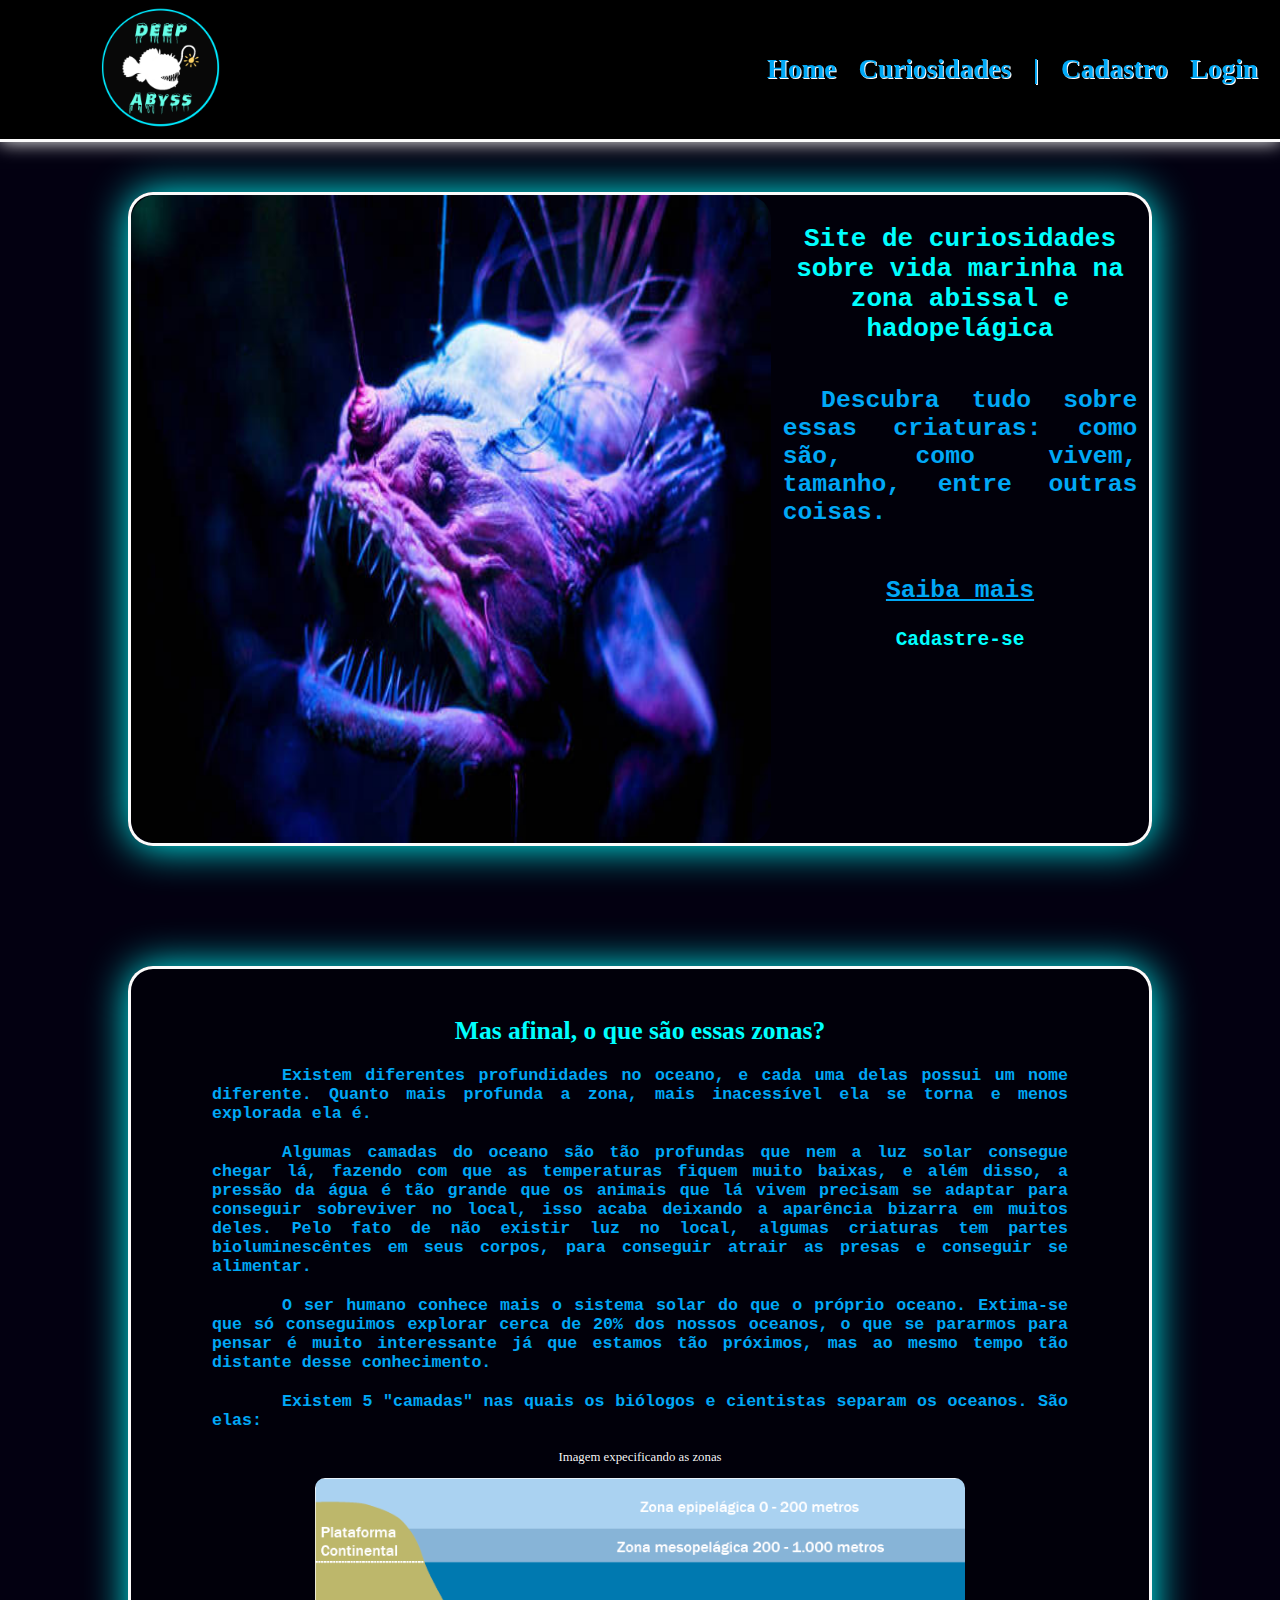
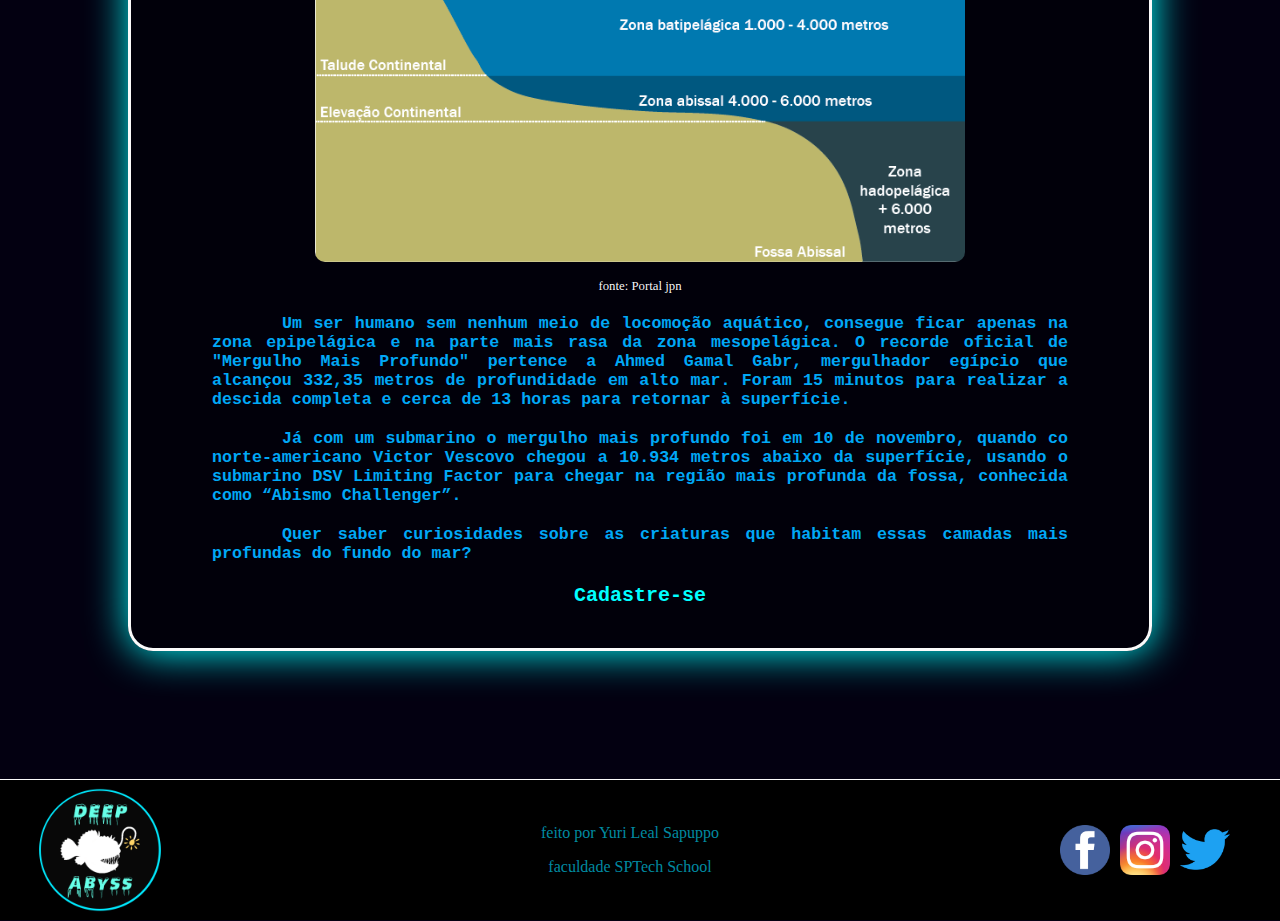
<file: public/index.html>
<!DOCTYPE html>
<html lang="pt">
<head>
    <meta charset="UTF-8">
    <meta http-equiv="X-UA-Compatible" content="IE=edge">
    <meta name="viewport" content="width=device-width, initial-scale=1.0">
    <link rel="icon" href="../css/img/logo2.png">
    <link rel="stylesheet" href="../css/body.css">
    <link rel="stylesheet" href="../css/index.css">
    <link rel="stylesheet" href="../css/cabecalho.css">
    <link rel="stylesheet" href="../css/rodape.css">
    <link rel="stylesheet" href="../css/root.css">
    <title>Deep Abyss</title>
</head>
<body>

<!-- Início cabeçalho -->

    <div class="cabecalho">
        <div class="container_cabecalho">
            <a href="index.html"><img src="../css/img/logo.png" alt="Logo do Site" class="logo_cabecalho"></a>
                <ul class="itens_cabecalho">
                    <li> <a href="index.html">Home</a></li>
                    <li> <a href="curiosidades.html">Curiosidades</a></li>
                    <li>|</li>
                    <li> <a href="cadastro.html">Cadastro</a></li>
                    <li> <a href="login.html">Login</a></li>                
                </ul>
        </div>
    </div>

<!-- Fim cabeçalho -->

<!-- --------------------------------------------------------------------------------------------------------- -->

<!-- Início Banner -->

    <div class="banner">
        <div class="container_banner">
            <img src="../css/img/imgBanner.jpeg" alt="" class="img_banner">
                <div class="caixa_texto_banner">
                    <h1 class="titulo_banner">
                        Site de curiosidades sobre vida marinha na zona abissal e hadopelágica
                    </h1>
                    <p class="texto_banner">
                        Descubra tudo sobre essas criaturas: como são, como vivem, tamanho, entre outras coisas.
                    </p>
                    <p class="texto_banner" id="saiba_mais">
                        <a href="#explicacao">Saiba mais</a>
                    </p>

                    <button class="btn_banner"><a href="cadastro.html">Cadastre-se</a></button>
                </div>
        </div>
    </div>

<!-- Fim Banner -->

<!-- --------------------------------------------------------------------------------------------------------- -->

<!-- Início Explicação -->
    
    <div style="background: transparent; height: 120px;"id="explicacao"></div>

        <div class="explicacao_zonaAbissal"> 

            <div class="corpo_explicacao">
                
                <h1 id="titulo_explicacao">Mas afinal, o que são essas zonas?</h1>

                <p class="texto_banner_explicacao">
                    Existem diferentes profundidades no oceano, e cada uma delas possui um nome diferente. Quanto mais profunda a zona, mais inacessível ela se torna e menos explorada ela é.
                </p>

                <p class="texto_banner_explicacao">
                    Algumas camadas do oceano são tão profundas que nem a luz solar consegue chegar lá, fazendo com que as temperaturas fiquem muito baixas, e além disso, a pressão da água é tão grande que os animais que lá vivem precisam se adaptar para conseguir sobreviver no local, isso acaba deixando a aparência bizarra em muitos deles. Pelo fato de não existir luz no local, algumas criaturas tem partes bioluminescêntes em seus corpos, para conseguir atrair as presas e conseguir se alimentar.
                </p>

                <p class="texto_banner_explicacao">
                    O ser humano conhece mais o sistema solar do que o próprio oceano. Extima-se que só conseguimos explorar cerca de 20% dos nossos oceanos, o que se pararmos para pensar é muito interessante já que estamos tão próximos, mas ao mesmo tempo tão distante desse conhecimento.
                </p>

                <p class="texto_banner_explicacao">
                    Existem 5 "camadas" nas quais os biólogos e cientistas separam os oceanos. São elas: 
                </p>

                <p>Imagem expecificando as zonas</p>
                <img src="../css/img/img_explicacaoAbissal.jpg" alt="" class="imagem_explicacao">
                <p>fonte: Portal jpn</p>

                <p class="texto_banner_explicacao">
                    Um ser humano sem nenhum meio de locomoção aquático, consegue ficar apenas na zona epipelágica e na parte mais rasa da zona mesopelágica. O recorde oficial de "Mergulho Mais Profundo" pertence a Ahmed Gamal Gabr, mergulhador egípcio que alcançou 332,35 metros de profundidade em alto mar. Foram 15 minutos para realizar a descida completa e cerca de 13 horas para retornar à superfície.
                </p>

                <p class="texto_banner_explicacao">
                    Já com um submarino o mergulho mais profundo foi em 10 de novembro, quando co norte-americano Victor Vescovo chegou a 10.934 metros abaixo da superfície, usando o submarino DSV Limiting Factor para chegar na região mais profunda da fossa, conhecida como “Abismo Challenger”.
                </p>

                <p class="texto_banner_explicacao">
                Quer saber curiosidades sobre as criaturas que habitam essas camadas mais profundas do fundo do mar?
                </p>

                <button class="btn_cadastro_explicacao"><a href="cadastro.html">Cadastre-se</a></button>

            </div>
        </div>
    
<!-- Fim Explicação -->

<!-- --------------------------------------------------------------------------------------------------------- -->

<!--Inicio rodapé -->

        <div class="rodape">
            <img class="logo_rodape" src="../css/img/logo.png" alt="">
            <div class="texto_rodape_index">
                <p class="texto_rodape">
                    feito por Yuri Leal Sapuppo
                </p>
                <p class="texto_rodape">
                    faculdade SPTech School
                </p>
            </div>
            <img class="logo_facebook" src="../css/img/logo face.png" alt="">
            <img class="logo_insta" src="../css/img/logo inst.png" alt="">
            <img class="logo_twitter" src="../css/img/logo tt.png" alt="">
        </div>
</body>
</html>
</file>
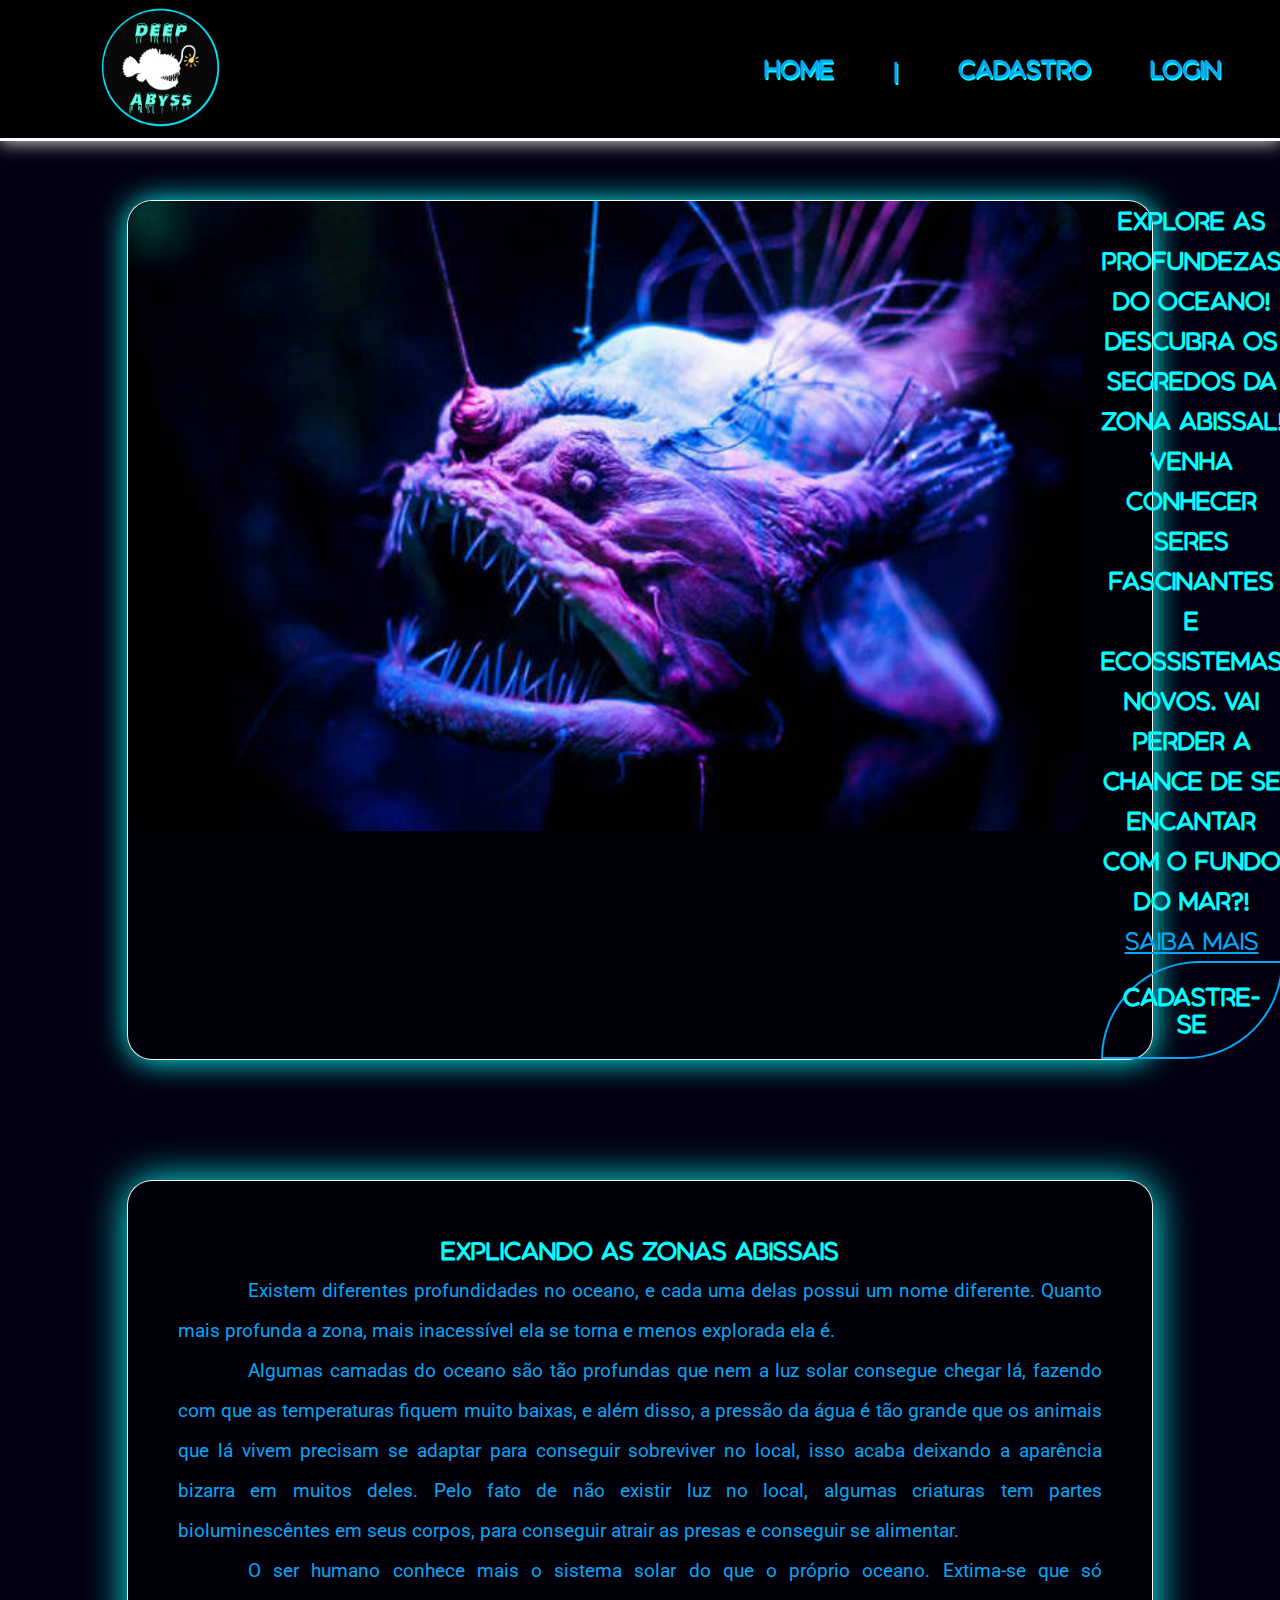
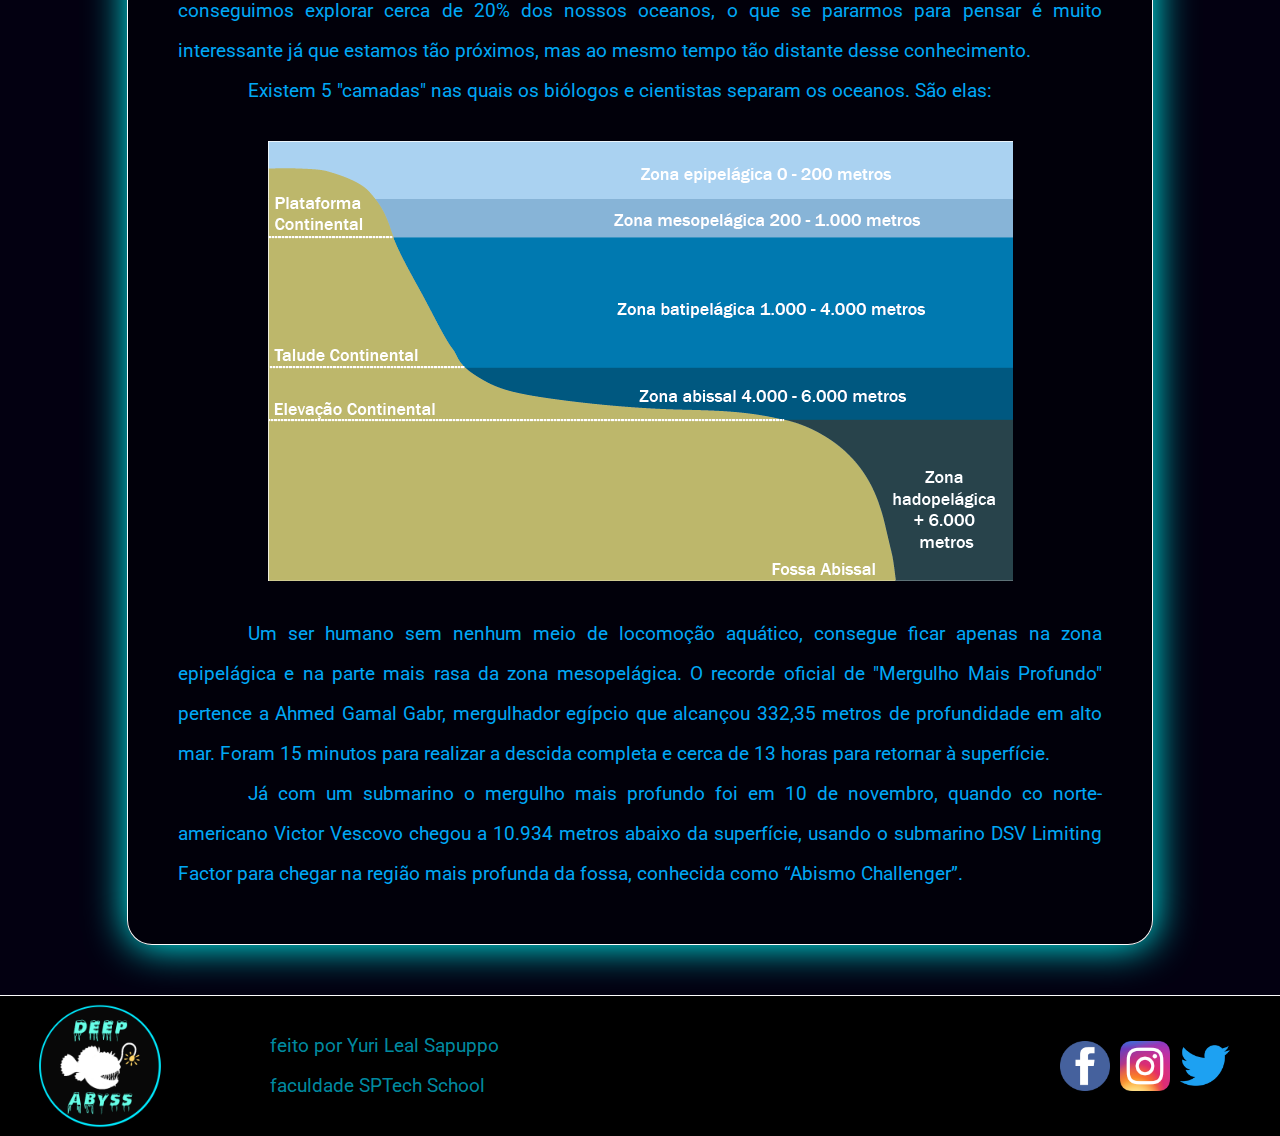
<file: site/public/index.html>
<!DOCTYPE html>
<html lang="pt">
<head>
    <meta charset="UTF-8">
    <meta http-equiv="X-UA-Compatible" content="IE=edge">
    <meta name="viewport" content="width=device-width, initial-scale=1.0">
    <link rel="icon" href="css/img/logo2.png">
    <link rel="stylesheet" href="css/body.css">
    <link rel="stylesheet" href="css/index.css">
    <link rel="stylesheet" href="css/cabecalho.css">
    <link rel="stylesheet" href="css/rodape.css">
    <link rel="stylesheet" href="css/root.css">
    <link rel="stylesheet" href="css/reset.css">
    <title>Deep Abyss</title>

    <link rel="preconnect" href="https://fonts.googleapis.com">
    <link rel="preconnect" href="https://fonts.gstatic.com" crossorigin>
    <link href="https://fonts.googleapis.com/css2?family=Roboto:ital,wght@0,100;0,300;0,400;0,500;0,700;0,900;1,100;1,300;1,400;1,500;1,700;1,900&display=swap" rel="stylesheet">

</head>
<body>

<!-- Início cabeçalho -->

    <div class="cabecalho">
        <div class="container_cabecalho">
            <a href="index.html"><img src="css/img/logo.png" alt="Logo do Site" class="logo_cabecalho"></a>
                <ul class="itens_cabecalho">
                    <li> <a href="index.html">Home</a></li>
                    <!-- <li> <a href="curiosidades.html">Curiosidades</a></li> -->
                    <li>|</li>
                    <li> <a href="cadastro.html">Cadastro</a></li>
                    <li> <a href="login.html">Login</a></li>                
                </ul>
        </div>
    </div>

<!-- Fim cabeçalho -->

<!-- --------------------------------------------------------------------------------------------------------- -->

<!-- Início Banner -->
    <div class="main">
        <div class="banner">
            <div class="container_banner">
                <img src="css/img/imgBanner.jpeg" alt="" class="img_banner">
                    <div class="caixa_texto_banner">
                        <h1 class="titulo_banner">
                            Explore as Profundezas do Oceano! Descubra os segredos da Zona Abissal! Venha conhecer seres fascinantes e ecossistemas novos. Vai perder a chance de se encantar com o fundo do mar?!
                        </h1>
                        <p class="texto_banner" id="saiba_mais"><a href="#explicacao">Saiba mais</a></p>
                        <button class="btn_banner"><a href="cadastro.html">Cadastre-se</a></button>
                    </div>
            </div>
        </div>
    </div>
<!-- Fim Banner -->

<!-- --------------------------------------------------------------------------------------------------------- -->

<!-- Início Explicação -->
    
    <div style="background: transparent; height: 120px;"id="explicacao"></div>
        <div class="explicacao"> 
            <div class="corpo_explicacao">
                <h1>Explicando as zonas abissais</h1>
                <p class="texto_banner_explicacao">Existem diferentes profundidades no oceano, e cada uma delas possui um nome diferente. Quanto mais profunda a zona, mais inacessível ela se torna e menos explorada ela é.</p>
                <p class="texto_banner_explicacao">Algumas camadas do oceano são tão profundas que nem a luz solar consegue chegar lá, fazendo com que as temperaturas fiquem muito baixas, e além disso, a pressão da água é tão grande que os animais que lá vivem precisam se adaptar para conseguir sobreviver no local, isso acaba deixando a aparência bizarra em muitos deles. Pelo fato de não existir luz no local, algumas criaturas tem partes bioluminescêntes em seus corpos, para conseguir atrair as presas e conseguir se alimentar.</p>
                <p class="texto_banner_explicacao">O ser humano conhece mais o sistema solar do que o próprio oceano. Extima-se que só conseguimos explorar cerca de 20% dos nossos oceanos, o que se pararmos para pensar é muito interessante já que estamos tão próximos, mas ao mesmo tempo tão distante desse conhecimento.</p>
                <p class="texto_banner_explicacao">Existem 5 "camadas" nas quais os biólogos e cientistas separam os oceanos. São elas: </p>
                <img src="css/img/img_explicacaoAbissal.jpg" alt="" class="imagem_explicacao">
                <p class="texto_banner_explicacao">Um ser humano sem nenhum meio de locomoção aquático, consegue ficar apenas na zona epipelágica e na parte mais rasa da zona mesopelágica. O recorde oficial de "Mergulho Mais Profundo" pertence a Ahmed Gamal Gabr, mergulhador egípcio que alcançou 332,35 metros de profundidade em alto mar. Foram 15 minutos para realizar a descida completa e cerca de 13 horas para retornar à superfície.</p>
                <p class="texto_banner_explicacao">Já com um submarino o mergulho mais profundo foi em 10 de novembro, quando co norte-americano Victor Vescovo chegou a 10.934 metros abaixo da superfície, usando o submarino DSV Limiting Factor para chegar na região mais profunda da fossa, conhecida como “Abismo Challenger”.</p>
            </div>
        </div>
    
<!-- Fim Explicação -->

<!-- --------------------------------------------------------------------------------------------------------- -->

<!--Inicio rodapé -->

        <div class="rodape">
            <img class="logo_rodape" src="css/img/logo.png" alt="">
            <div class="texto_rodape_index">
                <p class="texto_rodape">
                    feito por Yuri Leal Sapuppo
                </p>
                <p class="texto_rodape">
                    faculdade SPTech School
                </p>
            </div>
            <img class="logo_facebook" src="css/img/logo face.png" alt="">
            <img class="logo_insta" src="css/img/logo inst.png" alt="">
            <img class="logo_twitter" src="css/img/logo tt.png" alt="">
        </div>
</body>
</html>
</file>
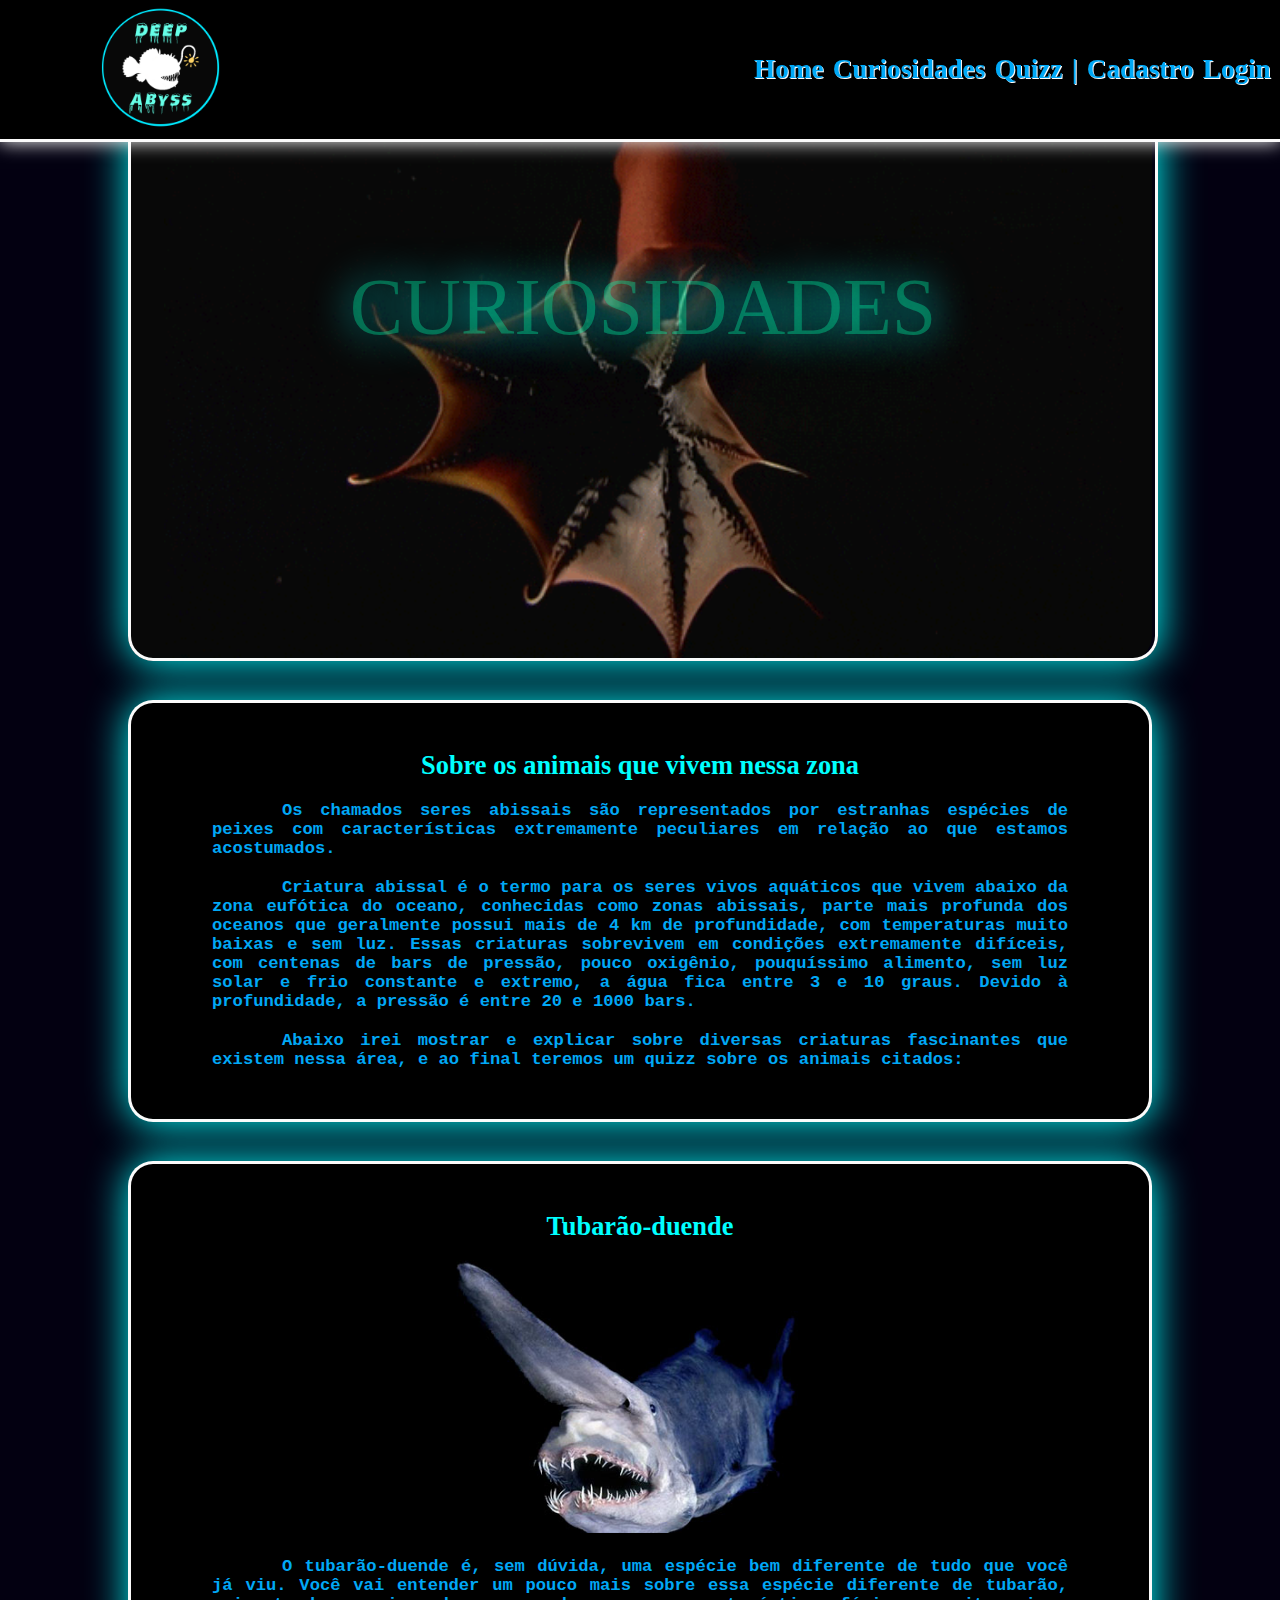
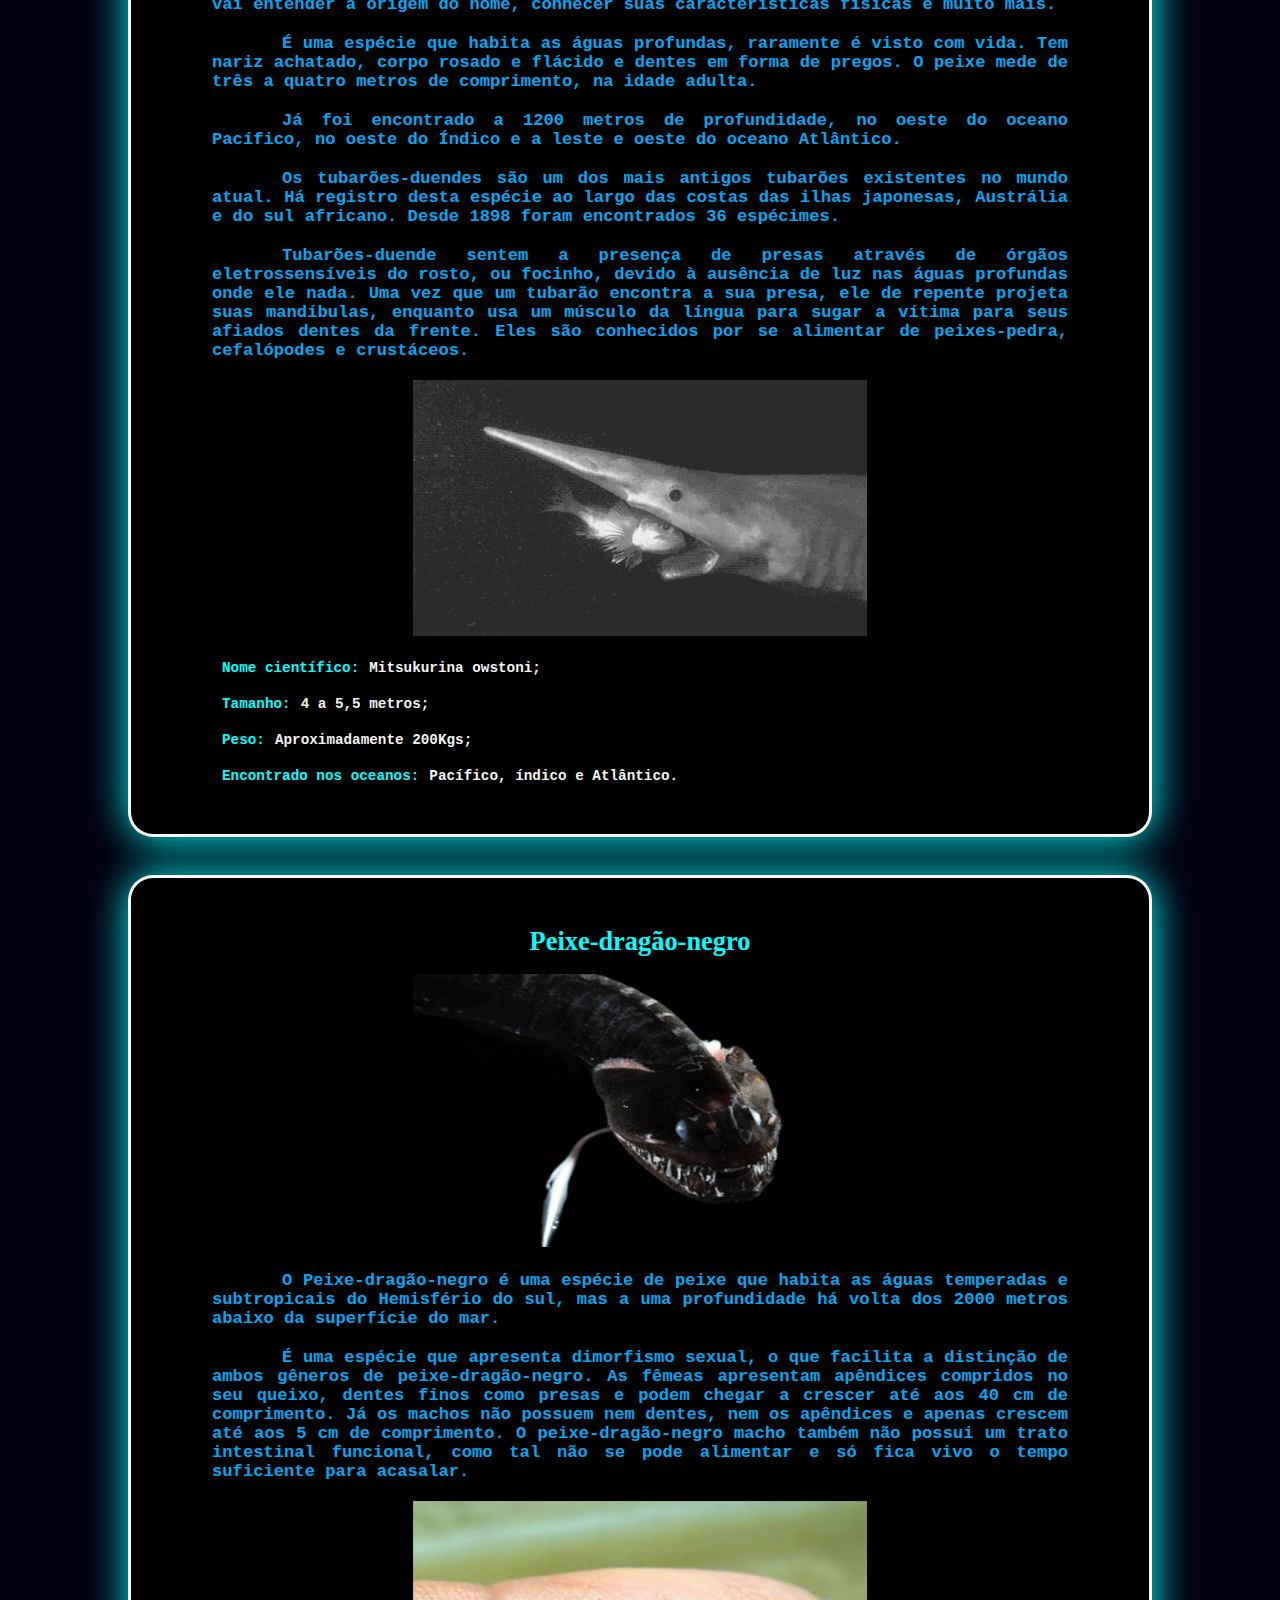
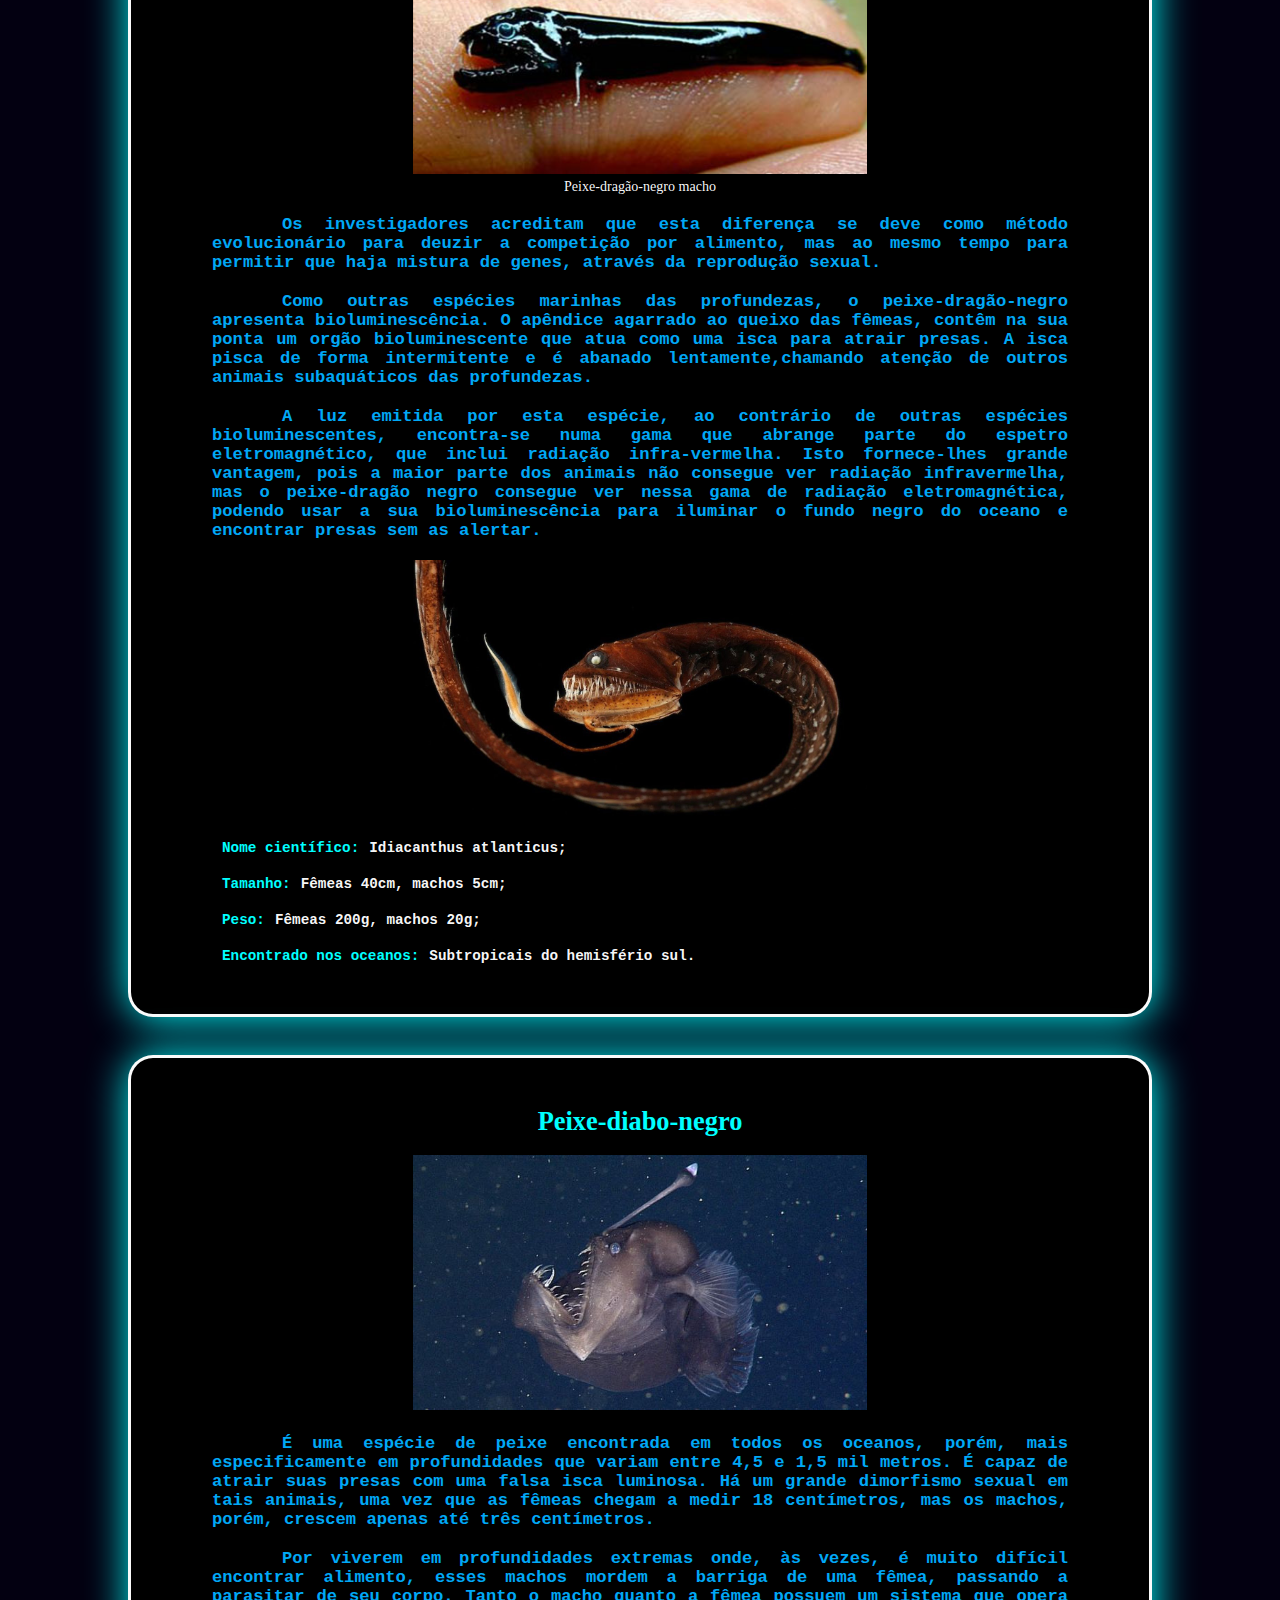
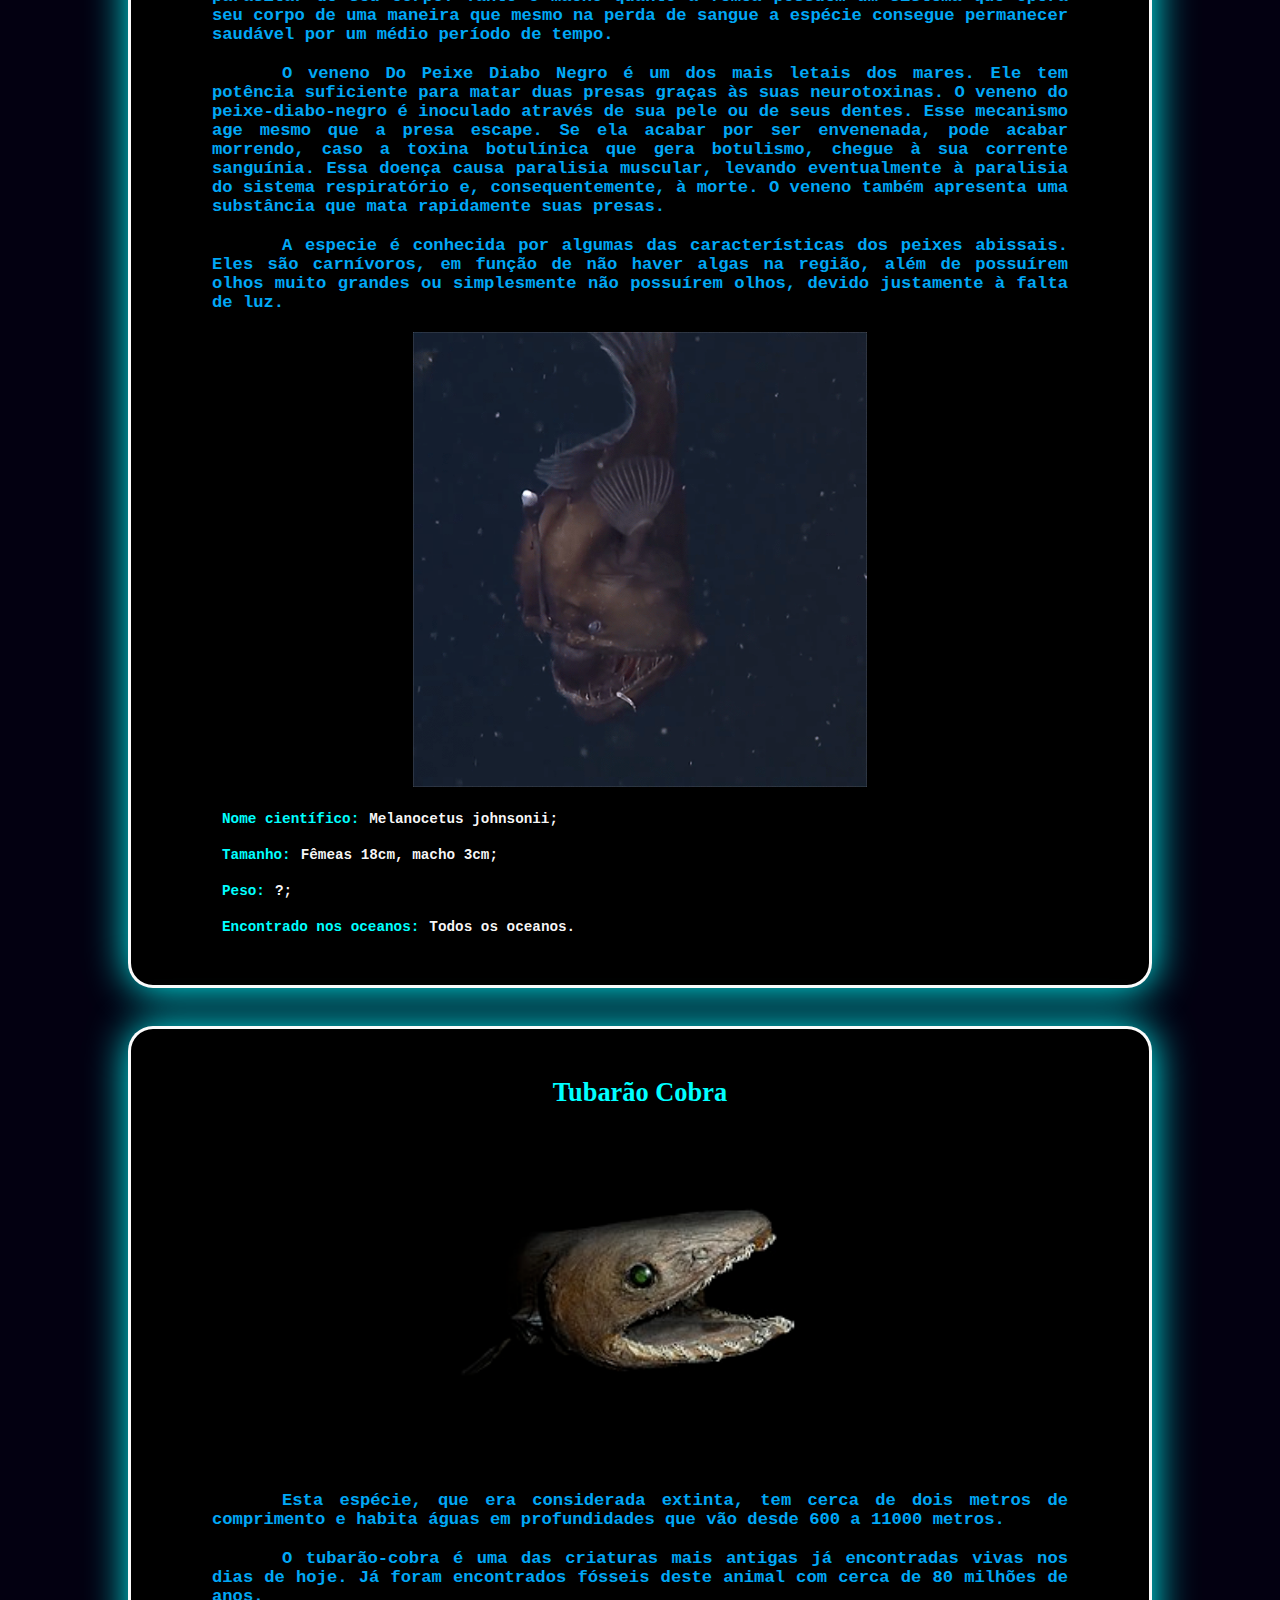
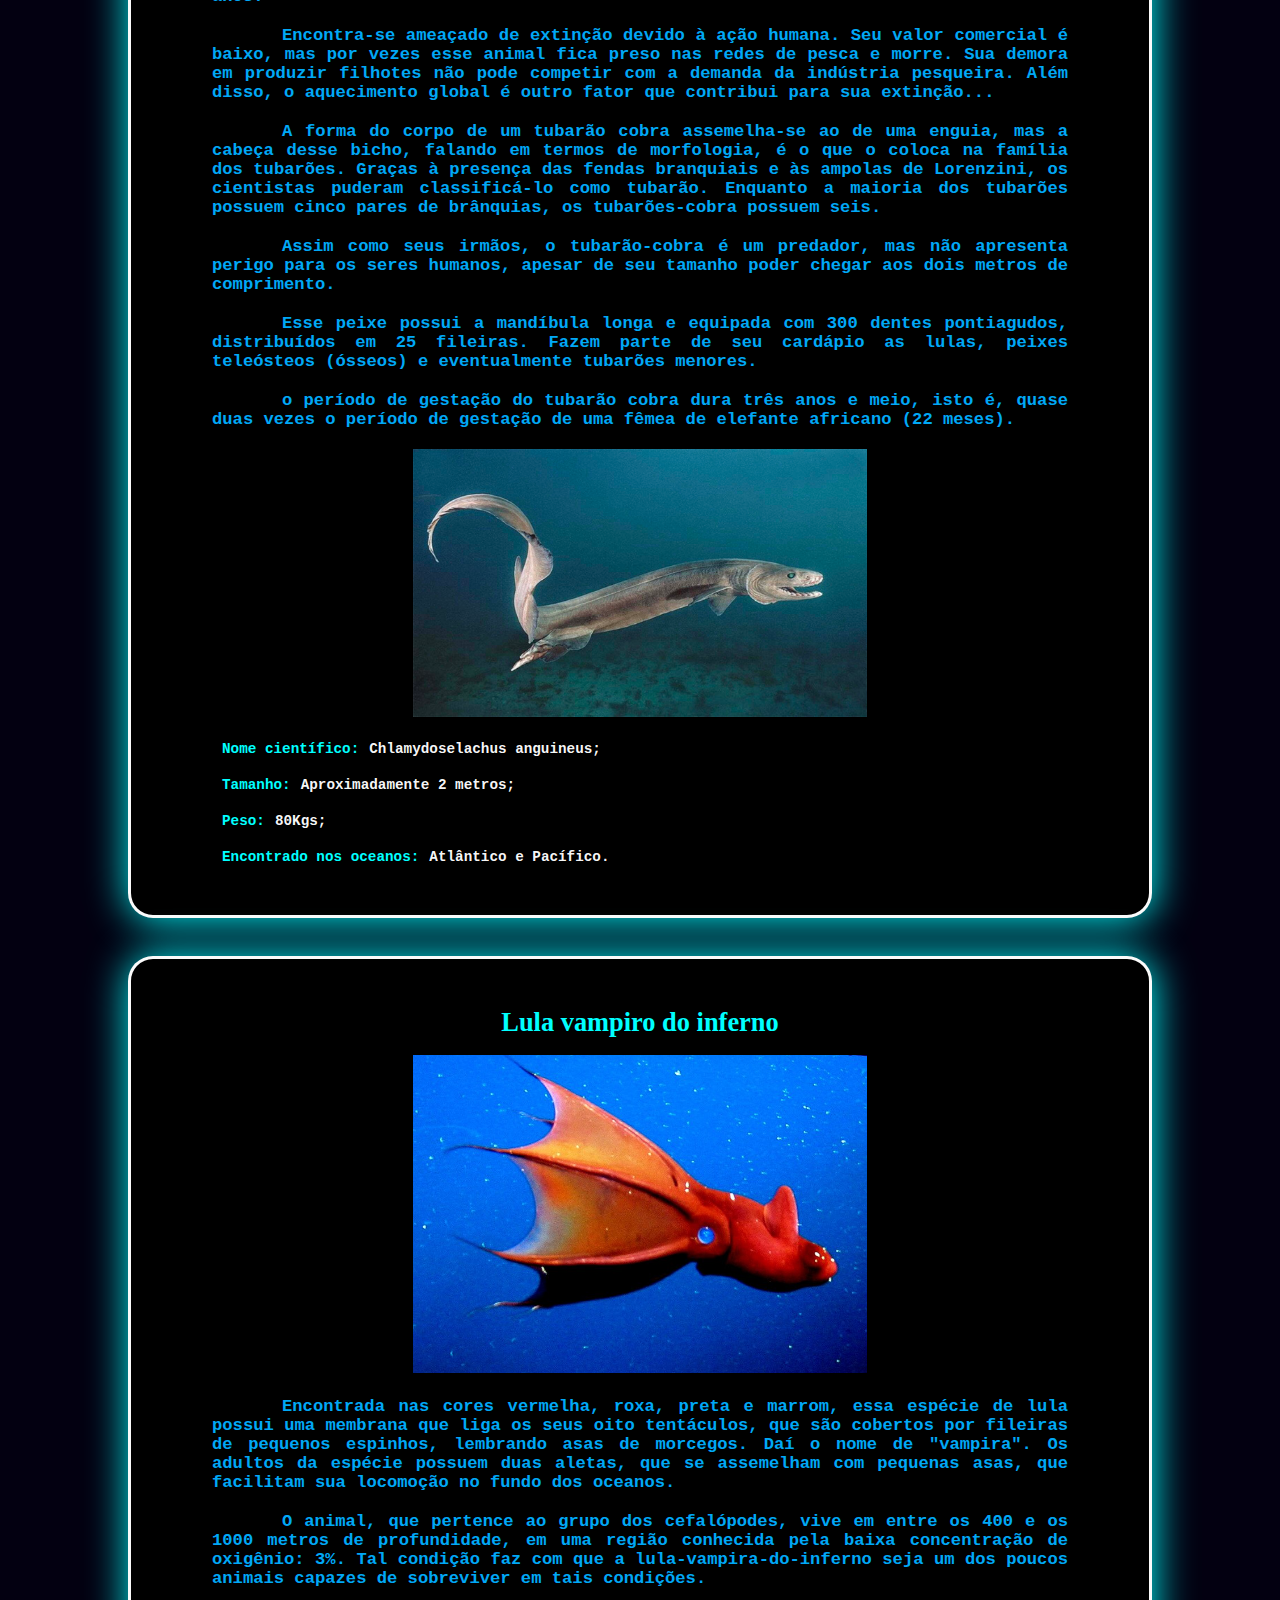
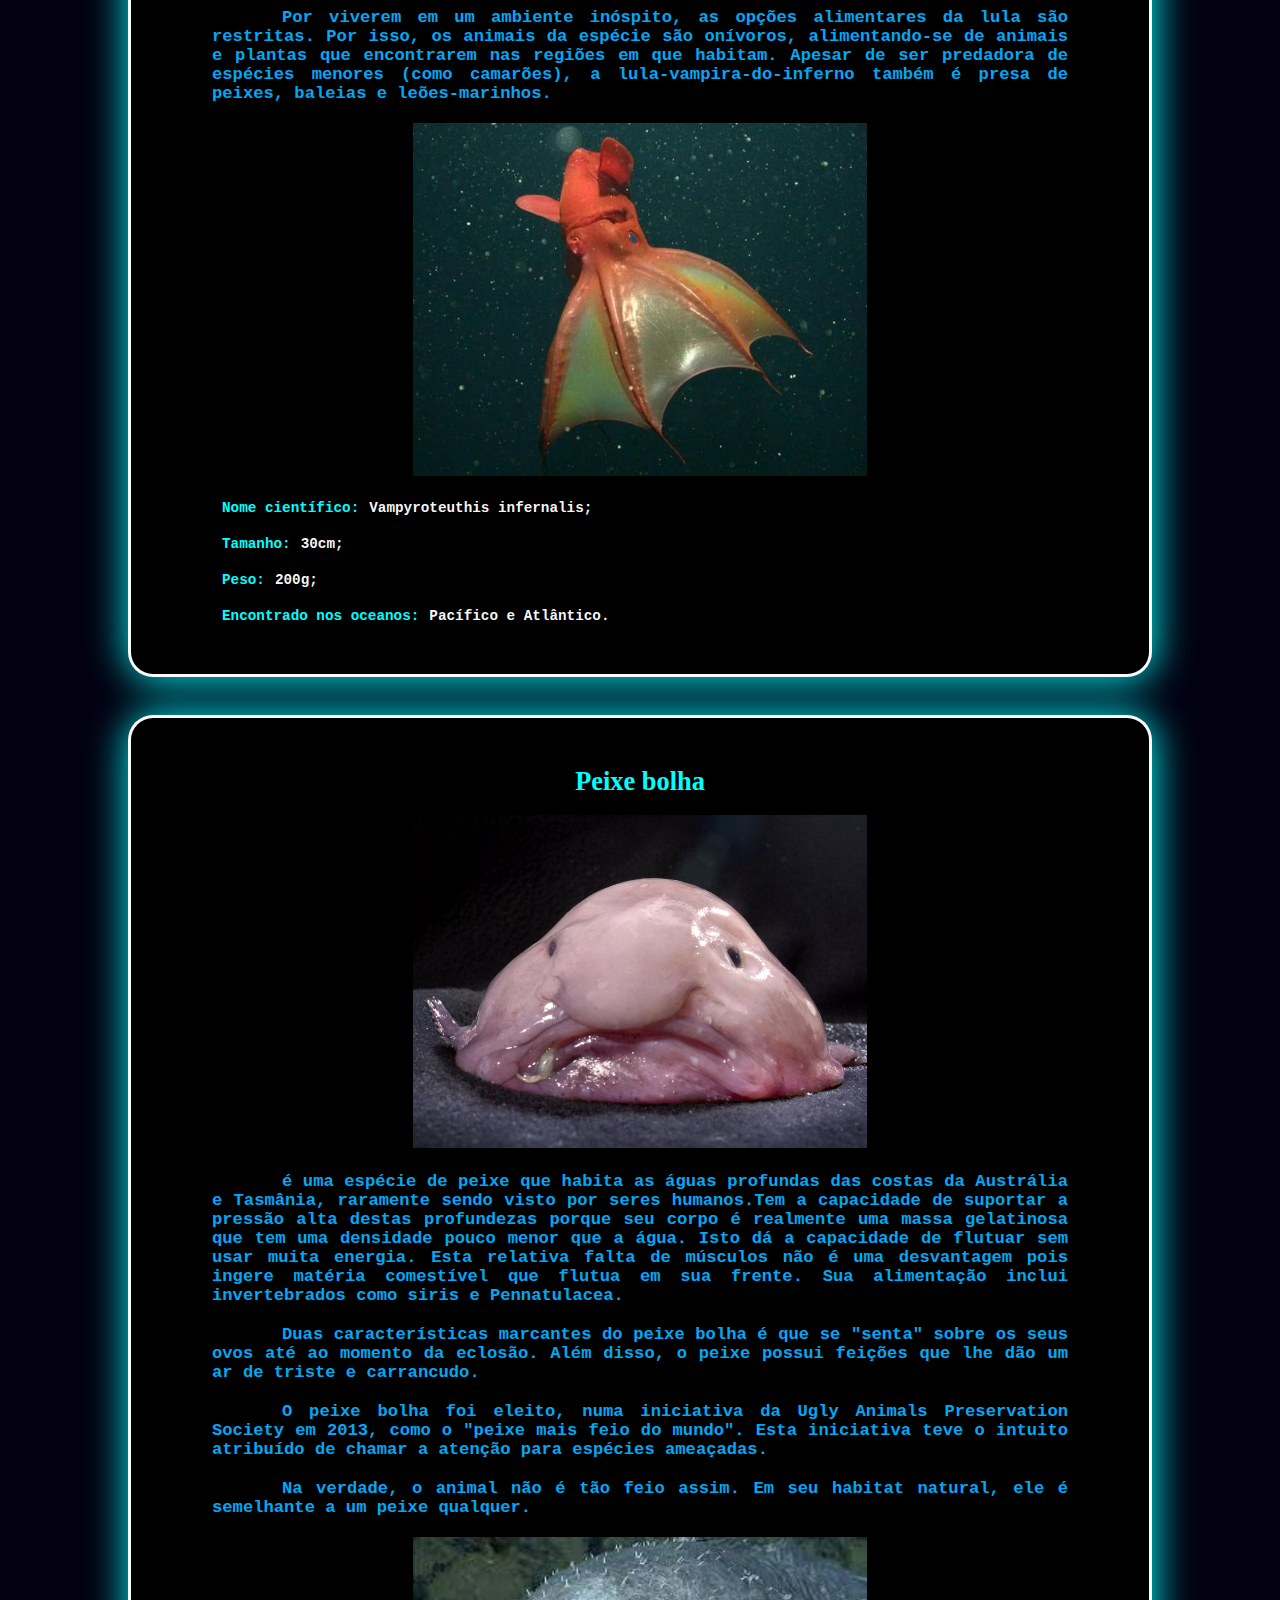
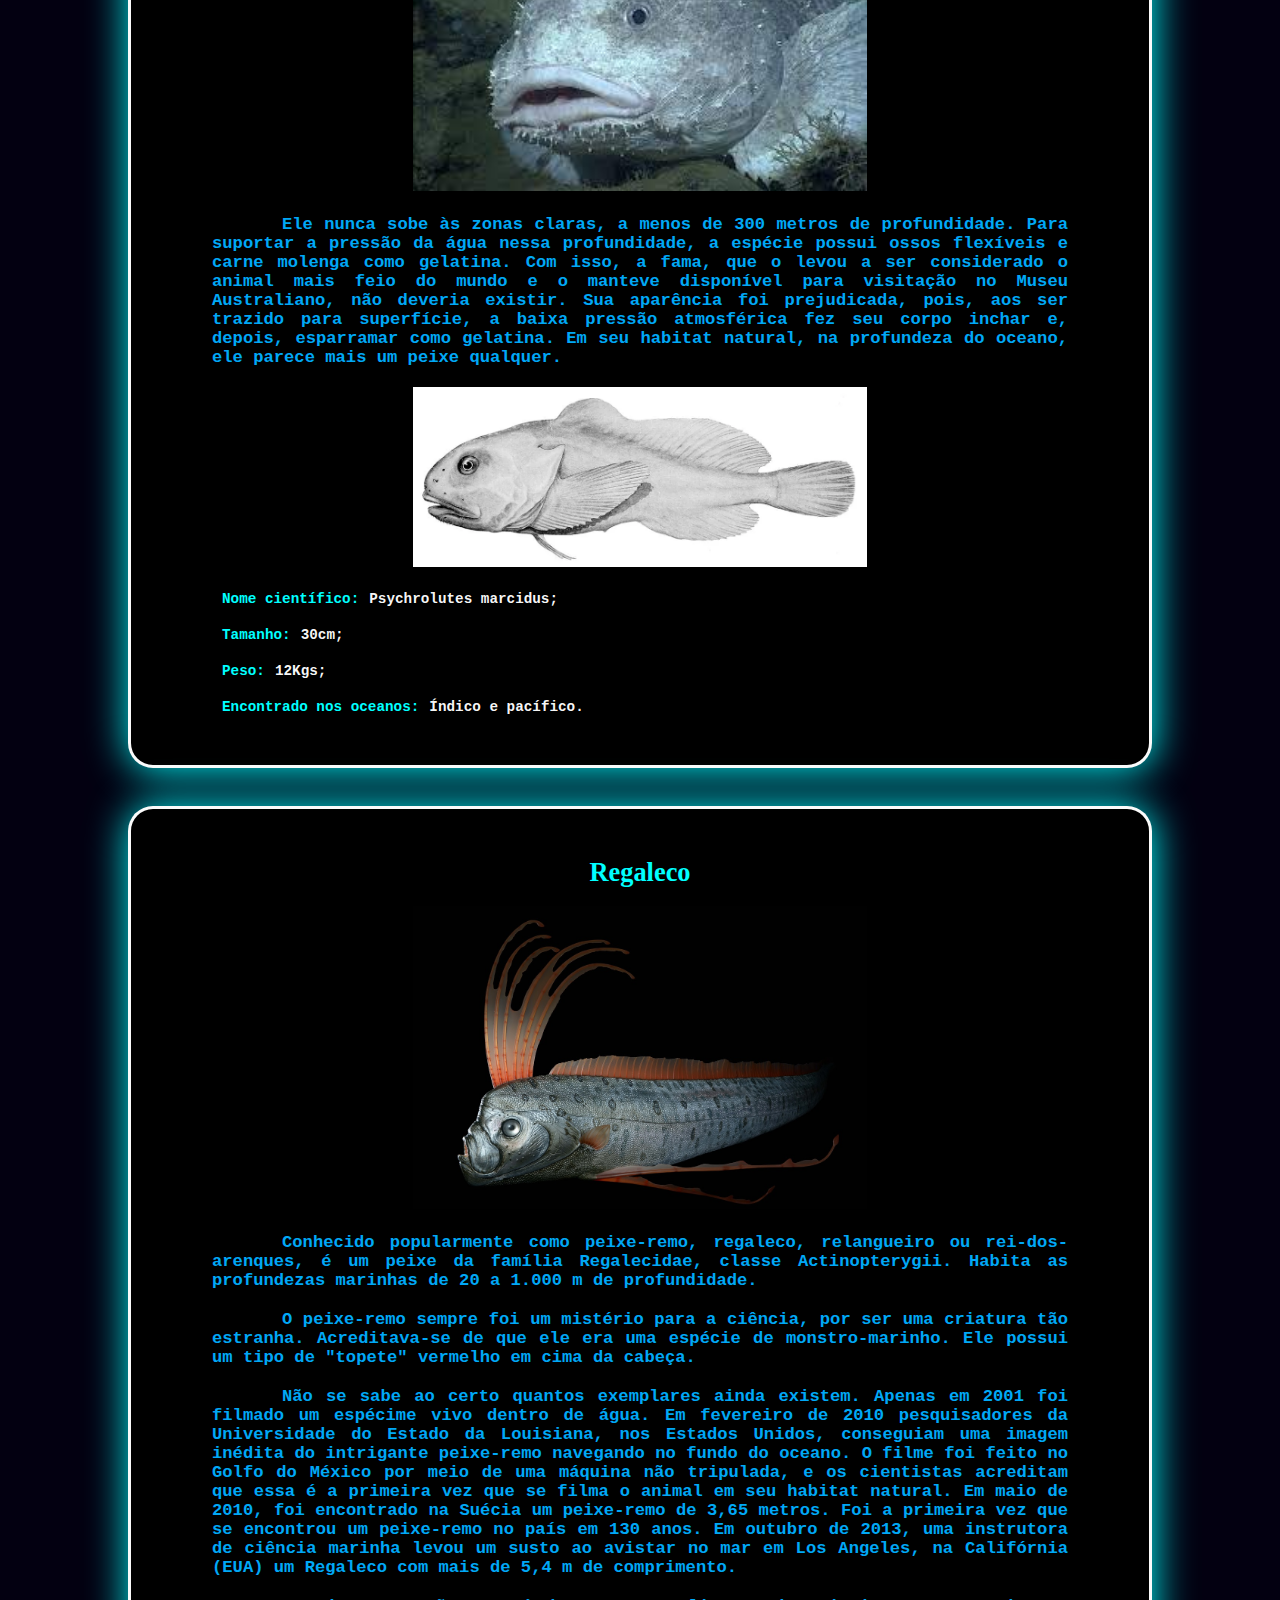
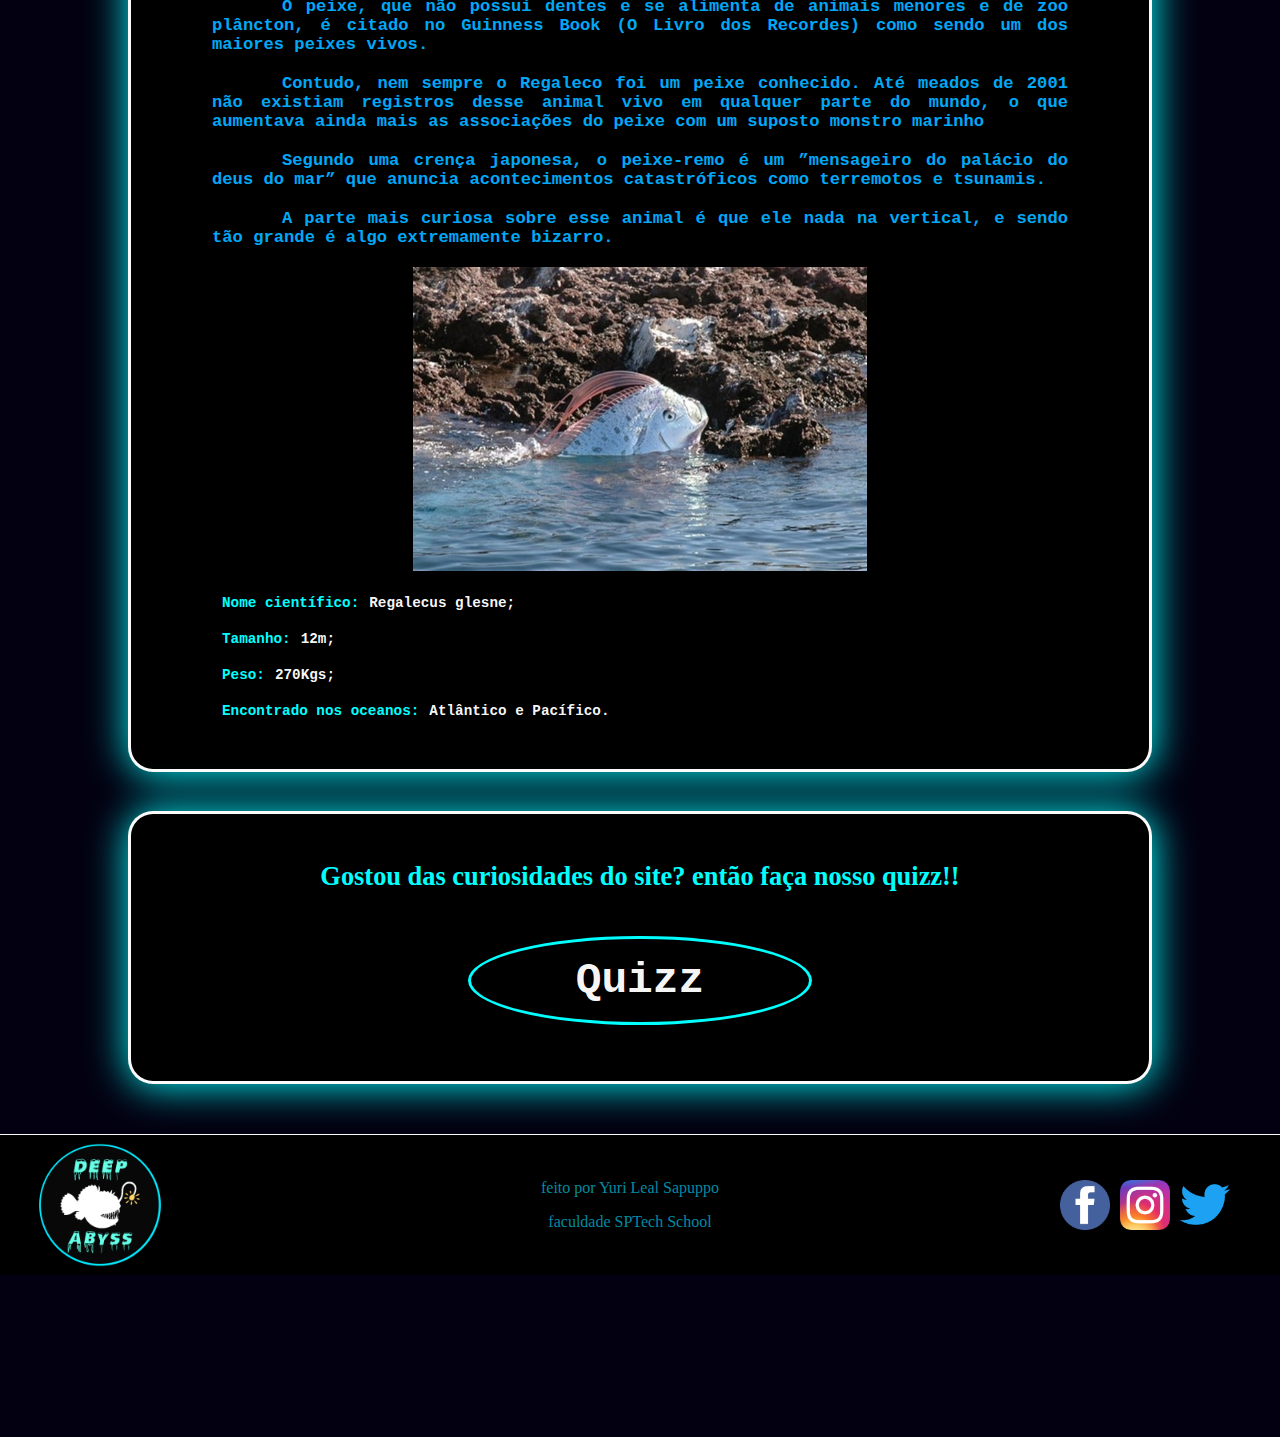
<file: public/curiosidades.html>
<!DOCTYPE html>
<html lang="pt">
<head>
    <meta charset="UTF-8">
    <meta http-equiv="X-UA-Compatible" content="IE=edge">
    <meta name="viewport" content="width=device-width, initial-scale=1.0">
    <title>Curiosidades</title>
    <link rel="stylesheet" href="../css/root.css">
    <link rel="icon" href="../css/img/logo2.png">
    <link rel="stylesheet" href="../css/body.css">
    <link rel="stylesheet" href="../css/cabecalho.css">
    <link rel="stylesheet" href="../css/rodape.css">
    <link rel="stylesheet" href="../css/curiosidades.css">
</head>
<body>
    <!-- Início Cabeçalho -->

    <div class="cabecalho">
        <div class="container_cabecalho">
            <a href="index.html"><img src="../css/img/logo.png" alt="Logo do Site" class="logo_cabecalho"></a>
                <ul class="itens_cabecalho">
                    <li> <a href="index.html">Home</a></li>
                    <li> <a href="curiosidades.html">Curiosidades</a></li>
                    <li> <a href="quizz.html"> Quizz</a></li>
                    <li>|</li>
                    <li> <a href="cadastro.html">Cadastro</a></li>
                    <li> <a href="login.html">Login</a></li>                
                </ul>
        </div>
    </div>

<!-- Fim Cabeçalho -->

<!-- --------------------------------------------------------------------------------------------------------- -->

<!-- Início banner -->

    <div class="banner">
        <div class="container_banner">
            <p class="texto_banner">
                CURIOSIDADES
            </p>
        </div>
    </div>

<!-- Final banner -->

<!-- --------------------------------------------------------------------------------------------------------- -->

<!-- Início card Explicação -->

        <div class="sobre_animais"> 

            <div class="corpo_sobre_animais">
                
                <h1 id="titulo_sobre">Sobre os animais que vivem nessa zona</h1>

                <p class="texto_sobre_animais">
                    Os chamados seres abissais são representados por estranhas espécies de peixes com características extremamente peculiares em relação ao que estamos acostumados.
                </p>

                <p class="texto_sobre_animais">
                    Criatura abissal é o termo para os seres vivos aquáticos que vivem abaixo da zona eufótica do oceano, conhecidas como zonas abissais, parte mais profunda dos oceanos que geralmente possui mais de 4 km de profundidade, com temperaturas muito baixas e sem luz. Essas criaturas sobrevivem em condições extremamente difíceis, com centenas de bars de pressão, pouco oxigênio, pouquíssimo alimento, sem luz solar e frio constante e extremo, a água fica entre 3 e 10 graus. Devido à profundidade, a pressão é entre 20 e 1000 bars.
                </p>

                <p class="texto_sobre_animais">
                    Abaixo irei mostrar e explicar sobre diversas criaturas fascinantes que existem nessa área, e ao final teremos um quizz sobre os animais citados:
                </p>

            </div>
        </div>

<!-- --------------------------------------------------------------------------------------------------------- -->

<!-- Tubarão-duende -->

        <div class="sobre_animais">

            <div class="corpo_sobre_animais">

                <h1 id="titulo_sobre">Tubarão-duende</h1>

                    <div class="legenda_img">
                        <img src="../css/img/tubaraoduende.jpg" alt="" class="imagem">
                    </div>

                <p class="texto_sobre_animais">
                    O tubarão-duende é, sem dúvida, uma espécie bem diferente de tudo que você já viu. Você vai entender um pouco mais sobre essa espécie diferente de tubarão, vai entender a origem do nome, conhecer suas características físicas e muito mais.       
                </p>

                <p class="texto_sobre_animais">
                    É uma espécie que habita as águas profundas, raramente é visto com vida. Tem nariz achatado, corpo rosado e flácido e dentes em forma de pregos. O peixe mede de três a quatro metros de comprimento, na idade adulta.
                </p>

                <p class="texto_sobre_animais">
                    Já foi encontrado a 1200 metros de profundidade, no oeste do oceano Pacífico, no oeste do Índico e a leste e oeste do oceano Atlântico.
                </p>

                <p class="texto_sobre_animais">
                    Os tubarões-duendes são um dos mais antigos tubarões existentes no mundo atual. Há registro desta espécie ao largo das costas das ilhas japonesas, Austrália e do sul africano. Desde 1898 foram encontrados 36 espécimes. 
                </p>

                <p class="texto_sobre_animais">
                    Tubarões-duende sentem a presença de presas através de órgãos eletrossensíveis do rosto, ou focinho, devido à ausência de luz nas águas profundas onde ele nada. Uma vez que um tubarão encontra a sua presa, ele de repente projeta suas mandíbulas, enquanto usa um músculo da língua para sugar a vítima para seus afiados dentes da frente. Eles são conhecidos por se alimentar de peixes-pedra, cefalópodes e crustáceos.
                </p>

                <div class="legenda_img">
                    <img src="../css/img/tubaraoduende.gif" alt="" class="imagem">
                </div>

                <span class="legenda">
                    <span style="color: aqua;">Nome científico:</span>
                    Mitsukurina owstoni;
                 </span>
                 <span class="legenda">
                    <span style="color: aqua;">Tamanho:</span>
                    4 a 5,5 metros;
                 </span>
                 <span class="legenda">
                    <span style="color: aqua;">Peso:</span>
                        Aproximadamente 200Kgs;
                 </span>
                 <span class="legenda">
                    <span style="color: aqua;">Encontrado nos oceanos:</span>
                        Pacífico, índico e Atlântico. 
                 </span>

            </div>

        </div>

<!-- --------------------------------------------------------------------------------------------------------- -->

<!-- Peixe-dragão-negro -->

        <div class="sobre_animais">

            <div class="corpo_sobre_animais">
        
                <h1 id="titulo_sobre">Peixe-dragão-negro</h1>
        
                    <div class="legenda_img">
                        <img src="../css/img/dragao-negro.jpg" alt="" class="imagem">
                    </div>

                    <!-- Escrita -->
                    <p class="texto_sobre_animais">
                        O Peixe-dragão-negro é uma espécie de peixe que habita as águas temperadas e subtropicais do Hemisfério do sul, mas a uma profundidade há volta dos 2000 metros abaixo da superfície do mar.
                    </p>

                    <p class="texto_sobre_animais">
                        É uma espécie que apresenta dimorfismo sexual, o que facilita a distinção de ambos gêneros de peixe-dragão-negro. As fêmeas apresentam apêndices compridos no seu queixo, dentes finos como presas e podem chegar a crescer até aos 40 cm de comprimento. Já os machos não possuem nem dentes, nem os apêndices e apenas crescem até aos 5 cm de comprimento. O peixe-dragão-negro macho também não possui um trato intestinal funcional, como tal não se pode alimentar e só fica vivo o tempo suficiente para acasalar.
                    </p>

                    <div class="legenda_img">
                        <img src="../css/img/dragao-negro-macho.jpg" alt="" class="imagem"><br>
                        Peixe-dragão-negro macho
                    </div>

                    <p class="texto_sobre_animais">
                        Os investigadores acreditam que esta diferença se deve como método evolucionário para deuzir a competição por alimento, mas ao mesmo tempo para permitir que haja mistura de genes, através da reprodução sexual.
                    </p>

                    <p class="texto_sobre_animais">
                        Como outras espécies marinhas das profundezas, o peixe-dragão-negro apresenta bioluminescência. O apêndice agarrado ao queixo das fêmeas, contêm na sua ponta um orgão bioluminescente que atua como uma isca para atrair presas. A isca pisca de forma intermitente e é abanado lentamente,chamando atenção de outros animais subaquáticos das profundezas.
                    </p>

                    <p class="texto_sobre_animais">
                        A luz emitida por esta espécie, ao contrário de outras espécies bioluminescentes, encontra-se numa gama que abrange parte do espetro eletromagnético, que inclui radiação infra-vermelha. Isto fornece-lhes grande vantagem, pois a maior parte dos animais não consegue ver radiação infravermelha, mas o peixe-dragão negro consegue ver nessa gama de radiação eletromagnética, podendo usar a sua bioluminescência para iluminar  o fundo negro do oceano e encontrar presas sem as alertar.
                    </p>

                    <div class="legenda_img">
                        <img src="../css/img/dragao-negro2.jpg" alt="" class="imagem">
                    </div>

                    <div>
                        <span class="legenda">
                            <span style="color: aqua;">Nome científico:</span>
                                Idiacanthus atlanticus;
                        </span>
                    
                        <span class="legenda">
                            <span style="color: aqua;">Tamanho:</span>
                                Fêmeas 40cm, machos 5cm;
                        </span>
                    
                        <span class="legenda">
                            <span style="color: aqua;">Peso:</span>
                                Fêmeas 200g, machos 20g;
                        </span>
                    
                        <span class="legenda">
                            <span style="color: aqua;">Encontrado nos oceanos:</span>
                                Subtropicais do hemisfério sul.
                        </span>
                    </div>
            </div>
        
        </div>

<!-- --------------------------------------------------------------------------------------------------------- -->


<!-- Diabo-Negro -->

        <div class="sobre_animais">

            <div class="corpo_sobre_animais">
        
                <h1 id="titulo_sobre">Peixe-diabo-negro</h1>
        
                    <div class="legenda_img">
                        <img src="../css/img/diabo-negro.jpg" alt="" class="imagem">
                    </div>
        
                    <!-- Escrita -->
                    <p class="texto_sobre_animais">
                        É uma espécie de peixe encontrada em todos os oceanos, porém, mais especificamente em profundidades que variam entre 4,5 e 1,5 mil metros.  É capaz de atrair suas presas com uma falsa isca luminosa. Há um grande dimorfismo sexual em tais animais, uma vez que as fêmeas chegam a medir 18 centímetros, mas os machos, porém, crescem apenas até três centímetros.
                    </p>

                    <p class="texto_sobre_animais">
                        Por viverem em profundidades extremas onde, às vezes, é muito difícil encontrar alimento, esses machos mordem a barriga de uma fêmea, passando a parasitar de seu corpo. Tanto o macho quanto a fêmea possuem um sistema que opera seu corpo de uma maneira que mesmo na perda de sangue a espécie consegue permanecer saudável por um médio período de tempo.
                    </p>

                    <p class="texto_sobre_animais">
                        O veneno Do Peixe Diabo Negro é um dos mais letais dos mares. Ele tem potência suficiente para matar duas presas graças às suas neurotoxinas. O veneno do peixe-diabo-negro é inoculado através de sua pele ou de seus dentes. Esse mecanismo age mesmo que a presa escape. Se ela acabar por ser envenenada, pode acabar morrendo, caso a toxina botulínica que gera botulismo, chegue à sua corrente sanguínia. Essa doença causa paralisia muscular, levando eventualmente à paralisia do sistema respiratório e, consequentemente, à morte. O veneno também apresenta uma substância que mata rapidamente suas presas.
                    </p>
                    
                    <p class="texto_sobre_animais">
                        A especie é conhecida por algumas das características dos peixes abissais. Eles são carnívoros, em função de não haver algas na região, além de possuírem olhos muito grandes ou simplesmente não possuírem olhos, devido justamente à falta de luz.
                    </p>

                    <div class="legenda_img">
                        <img src="../css/img/diabo-negro.gif" alt="" class="imagem">
                    </div>

                    <div>
                        <span class="legenda">
                            <span style="color: aqua;">Nome científico:</span>
                            Melanocetus johnsonii;
                        </span>
                    
                        <span class="legenda">
                            <span style="color: aqua;">Tamanho:</span>
                            Fêmeas 18cm, macho 3cm;
                        </span>
                    
                        <span class="legenda">
                            <span style="color: aqua;">Peso:</span>
                        ?;
                        </span>
                    
                        <span class="legenda">
                            <span style="color: aqua;">Encontrado nos oceanos:</span>
                            Todos os oceanos.
                        </span>
                    </div>
                    
            </div>
        
        </div>

<!-- --------------------------------------------------------------------------------------------------------- -->

<!-- Tubarão cobra -->

        <div class="sobre_animais">

            <div class="corpo_sobre_animais">
        
                <h1 id="titulo_sobre">Tubarão Cobra</h1>
        
                    <div class="legenda_img">
                        <img src="../css/img/tubarao_cobra.jpg" alt="" class="imagem">
                    </div>
        
                    <!-- Escrita -->
                    <p class="texto_sobre_animais">
                        Esta espécie, que era considerada extinta, tem cerca de dois metros de comprimento e habita águas em profundidades que vão desde 600 a 11000 metros.
                    </p>

                    <p class="texto_sobre_animais">
                        O tubarão-cobra é uma das criaturas mais antigas já encontradas vivas nos dias de hoje. Já foram encontrados fósseis deste animal com cerca de 80 milhões de anos.
                    </p>

                    <p class="texto_sobre_animais">
                        Encontra-se ameaçado de extinção devido à ação humana. Seu valor comercial é baixo, mas por vezes esse animal fica preso nas redes de pesca e morre. Sua demora em produzir filhotes não pode competir com a demanda da indústria pesqueira. Além disso, o aquecimento global é outro fator que contribui para sua extinção...
                    </p>

                    <p class="texto_sobre_animais">
                        A forma do corpo de um tubarão cobra assemelha-se ao de uma enguia, mas a cabeça desse bicho, falando em termos de morfologia, é o que o coloca na família dos tubarões. Graças à presença das fendas branquiais e às ampolas de Lorenzini, os cientistas puderam classificá-lo como tubarão. Enquanto a maioria dos tubarões possuem cinco pares de brânquias, os tubarões-cobra possuem seis.
                    </p>

                    <p class="texto_sobre_animais">
                        Assim como seus irmãos, o tubarão-cobra é um predador, mas não apresenta perigo para os seres humanos, apesar de seu tamanho poder chegar aos dois metros de comprimento.
                    </p>

                    <p class="texto_sobre_animais">
                        Esse peixe possui a mandíbula longa e equipada com 300 dentes pontiagudos, distribuídos em 25 fileiras. Fazem parte de seu cardápio as lulas, peixes teleósteos (ósseos) e eventualmente tubarões menores.
                    </p>

                    <p class="texto_sobre_animais">
                        o período de gestação do tubarão cobra dura três anos e meio, isto é, quase duas vezes o período de gestação de uma fêmea de elefante africano (22 meses).
                    </p>

                    <div class="legenda_img">
                        <img src="../css/img/Tubarao-cobra2.jpg" alt="" class="imagem">
                    </div>

                    <div>
                        <span class="legenda">
                            <span style="color: aqua;">Nome científico:</span>
                            Chlamydoselachus anguineus;
                        </span>
                    
                        <span class="legenda">
                            <span style="color: aqua;">Tamanho:</span>
                            Aproximadamente 2 metros;
                        </span>
                    
                        <span class="legenda">
                            <span style="color: aqua;">Peso:</span>
                            80Kgs;
                        </span>
                    
                        <span class="legenda">
                            <span style="color: aqua;">Encontrado nos oceanos:</span>
                            Atlântico e Pacífico.
                        </span>
                    </div>
                    
            </div>
        
        </div>

<!-- --------------------------------------------------------------------------------------------------------- -->

<!-- Lula vampiro -->

        <div class="sobre_animais">

            <div class="corpo_sobre_animais">
        
                <h1 id="titulo_sobre">Lula vampiro do inferno</h1>
        
                    <div class="legenda_img">
                        <img src="../css/img/lulavampiro.jpg" alt="" class="imagem">
                    </div>
        
                    <!-- Escrita -->
                    <p class="texto_sobre_animais">
                        Encontrada nas cores vermelha, roxa, preta e marrom, essa espécie de lula possui uma membrana que liga os seus oito tentáculos, que são cobertos por fileiras de pequenos espinhos, lembrando asas de morcegos. Daí o nome de "vampira". Os adultos da espécie possuem duas aletas, que se assemelham com pequenas asas, que facilitam sua locomoção no fundo dos oceanos.
                    </p>
                    
                    <p class="texto_sobre_animais">
                        O animal, que pertence ao grupo dos cefalópodes, vive em entre os 400 e os 1000 metros de profundidade, em uma região conhecida pela baixa concentração de oxigênio: 3%. Tal condição faz com que a lula-vampira-do-inferno seja um dos poucos animais capazes de sobreviver em tais condições.
                    </p>

                    <p class="texto_sobre_animais">
                        Por viverem em um ambiente inóspito, as opções alimentares da lula são  restritas. Por isso, os animais da espécie são onívoros, alimentando-se de animais e plantas que encontrarem nas regiões em que habitam. Apesar de ser predadora de espécies menores (como camarões), a lula-vampira-do-inferno também é presa de peixes, baleias e leões-marinhos.
                    </p>

                    <div class="legenda_img">
                        <img src="../css/img/lulavampiro2.jpg" alt="" class="imagem">
                    </div>

                    <div>
                        <span class="legenda">
                            <span style="color: aqua;">Nome científico:</span>
                            Vampyroteuthis infernalis;
                        </span>
                    
                        <span class="legenda">
                            <span style="color: aqua;">Tamanho:</span>
                    30cm;
                        </span>
                    
                        <span class="legenda">
                            <span style="color: aqua;">Peso:</span>
                    200g;
                        </span>
                    
                        <span class="legenda">
                            <span style="color: aqua;">Encontrado nos oceanos:</span>
                    Pacífico e Atlântico.
                        </span>
                    </div>
            </div>
        
        </div>

<!-- --------------------------------------------------------------------------------------------------------- -->

<!-- Peixe bolha -->

        <div class="sobre_animais">

            <div class="corpo_sobre_animais">

                <h1 id="titulo_sobre">Peixe bolha</h1>

                    <div class="legenda_img">
                        <img src="../css/img/peixebolha.webp" alt="" class="imagem">
                    </div>

                    <!-- Escrita -->
                    <p class="texto_sobre_animais">
                        é uma espécie de peixe que habita as águas profundas das costas da Austrália e Tasmânia, raramente sendo visto por seres humanos.Tem a capacidade de suportar a pressão alta destas profundezas porque seu corpo é realmente uma massa gelatinosa que tem uma densidade pouco menor que a água. Isto dá a capacidade de flutuar sem usar muita energia. Esta relativa falta de músculos não é uma desvantagem pois ingere matéria comestível que flutua em sua frente. Sua alimentação inclui invertebrados como siris e Pennatulacea.
                    </p>

                    <p class="texto_sobre_animais">
                        Duas características marcantes do peixe bolha é que se "senta" sobre os seus ovos até ao momento da eclosão. Além disso, o peixe possui feições que lhe dão um ar de triste e carrancudo.
                    </p>
                    
                    <p class="texto_sobre_animais">
                        O peixe bolha foi eleito, numa iniciativa da Ugly Animals Preservation Society em 2013, como o "peixe mais feio do mundo". Esta iniciativa teve o intuito atribuído de chamar a atenção para espécies ameaçadas.
                    </p>

                    <p class="texto_sobre_animais">
                        Na verdade, o animal não é tão feio assim. Em seu habitat natural, ele é semelhante a um peixe qualquer.
                    </p>

                    <div class="legenda_img">
                        <img src="../css/img/peixebolha2.jpg" alt="" class="imagem">
                    </div>

                    <p class="texto_sobre_animais">
                        Ele nunca sobe às zonas claras, a menos de 300 metros de profundidade. Para suportar a pressão da água nessa profundidade, a espécie possui ossos flexíveis e carne molenga como gelatina. Com isso, a fama, que o levou a ser considerado o animal mais feio do mundo e o manteve disponível para visitação no Museu Australiano, não deveria existir. Sua aparência foi prejudicada, pois, aos ser trazido para superfície, a baixa pressão atmosférica fez seu corpo inchar e, depois, esparramar como gelatina. Em seu habitat natural, na profundeza do oceano, ele parece mais um peixe qualquer.
                    </p>

                    <div class="legenda_img">
                        <img src="../css/img/peixebolha3.webp" alt="" class="imagem">
                    </div>

                    <div>
                        <span class="legenda">
                            <span style="color: aqua;">Nome científico:</span>
                    Psychrolutes marcidus;
                        </span>
                    
                        <span class="legenda">
                            <span style="color: aqua;">Tamanho:</span>
                            30cm;
                        </span>
                    
                        <span class="legenda">
                            <span style="color: aqua;">Peso:</span>
                    12Kgs;
                        </span>
                    
                        <span class="legenda">
                            <span style="color: aqua;">Encontrado nos oceanos:</span>
                    Índico e pacífico.
                        </span>
                    </div>
            </div>

        </div>

<!-- --------------------------------------------------------------------------------------------------------- -->

<!-- Regaleco -->

        <div class="sobre_animais">

            <div class="corpo_sobre_animais">

                <h1 id="titulo_sobre">Regaleco</h1>

                    <div class="legenda_img">
                        <img src="../css/img/regaleco.jpg" alt="" class="imagem">
                    </div>

                    <!-- Escrita -->
                    <p class="texto_sobre_animais">
                        Conhecido popularmente como peixe-remo, regaleco, relangueiro ou rei-dos-arenques, é um peixe da família Regalecidae, classe Actinopterygii. Habita as profundezas marinhas de 20 a 1.000 m de profundidade.
                    </p>

                    <p class="texto_sobre_animais">
                        O peixe-remo sempre foi um mistério para a ciência, por ser uma criatura tão estranha. Acreditava-se de que ele era uma espécie de monstro-marinho. Ele possui um tipo de "topete" vermelho em cima da cabeça.
                    </p>

                    <p class="texto_sobre_animais">
                        Não se sabe ao certo quantos exemplares ainda existem. Apenas em 2001 foi filmado um espécime vivo dentro de água. Em fevereiro de 2010 pesquisadores da Universidade do Estado da Louisiana, nos Estados Unidos, conseguiam uma imagem inédita do intrigante peixe-remo navegando no fundo do oceano. O filme foi feito no Golfo do México por meio de uma máquina não tripulada, e os cientistas acreditam que essa é a primeira vez que se filma o animal em seu habitat natural. Em maio de 2010, foi encontrado na Suécia um peixe-remo de 3,65 metros. Foi a primeira vez que se encontrou um peixe-remo no país em 130 anos. Em outubro de 2013, uma instrutora de ciência marinha levou um susto ao avistar no mar em Los Angeles, na Califórnia (EUA) um Regaleco com mais de 5,4 m de comprimento.
                    </p>
                    
                    <p class="texto_sobre_animais">
                        O peixe, que não possuí dentes e se alimenta de animais menores e de zoo plâncton, é citado no Guinness Book (O Livro dos Recordes) como sendo um dos maiores peixes vivos.
                    </p>

                    <p class="texto_sobre_animais">
                        Contudo, nem sempre o Regaleco foi um peixe conhecido. Até meados de 2001 não existiam registros desse animal vivo em qualquer parte do mundo, o que aumentava ainda mais as associações do peixe com um suposto monstro marinho
                    </p>

                    <p class="texto_sobre_animais">
                        Segundo uma crença japonesa, o peixe-remo é um ”mensageiro do palácio do deus do mar” que anuncia acontecimentos catastróficos como terremotos e tsunamis.
                    </p>

                    <p class="texto_sobre_animais">
                        A parte mais curiosa sobre esse animal é que ele nada na vertical, e sendo tão grande é algo extremamente bizarro.
                    </p>

                    <div class="legenda_img">
                        <img src="../css/img/regaleco2.jpg" alt="" class="imagem">
                    </div>

                    <div>
                        <span class="legenda">
                            <span style="color: aqua;">Nome científico:</span>
                            Regalecus glesne;
                        </span>
                    
                        <span class="legenda">
                            <span style="color: aqua;">Tamanho:</span>
                    12m;
                        </span>
                    
                        <span class="legenda">
                            <span style="color: aqua;">Peso:</span>
                    270Kgs;
                        </span>
                    
                        <span class="legenda">
                            <span style="color: aqua;">Encontrado nos oceanos:</span>
                    Atlântico e Pacífico.
                        </span>
                    </div>
            </div>

        </div>

<!-- --------------------------------------------------------------------------------------------------------- -->

<!-- Botão do quizz -->

        <div class="sobre_animais">

            <div class="corpo_sobre_animais">

                <h1 id="titulo_sobre">Gostou das curiosidades do site? então faça nosso quizz!!</h1>

                <a href="quizz.html"><button class="btn">Quizz</button></a>

            </div>

        </div>
<!-- --------------------------------------------------------------------------------------------------------- -->

<!--Inicio rodapé -->

    <div class="rodape">
        <img class="logo_rodape" src="../css/img/logo.png" alt="">
        <div class="texto_rodape_index">
            <p class="texto_rodape">
                feito por Yuri Leal Sapuppo
            </p>
            <p class="texto_rodape">
                faculdade SPTech School
            </p>
        </div>
        <img class="logo_facebook" src="../css/img/logo face.png" alt="">
        <img class="logo_insta" src="../css/img/logo inst.png" alt="">
        <img class="logo_twitter" src="../css/img/logo tt.png" alt="">
    </div>
</body>
</html>

<!-- Parágrafo
<p class="texto_sobre_animais">

</p>

Imagem
<div class="legenda_img">
    <img src="../css/img/" alt="" class="imagem">
</div>

Corpo
<div class="sobre_animais">

    <div class="corpo_sobre_animais">

        <h1 id="titulo_sobre"></h1>

            <div class="legenda_img">
                <img src="../css/img/" alt="" class="imagem">
            </div>

            Escrita
            <p class="texto_sobre_animais">

            </p>
    </div>

</div>

Legenda
<div>
    <span class="legenda">
        <span style="color: aqua;">Nome científico:</span>

    </span>

    <span class="legenda">
        <span style="color: aqua;">Tamanho:</span>

    </span>

    <span class="legenda">
        <span style="color: aqua;">Peso:</span>

    </span>

    <span class="legenda">
        <span style="color: aqua;">Encontrado nos oceanos:</span>

    </span>
</div> -->
</file>
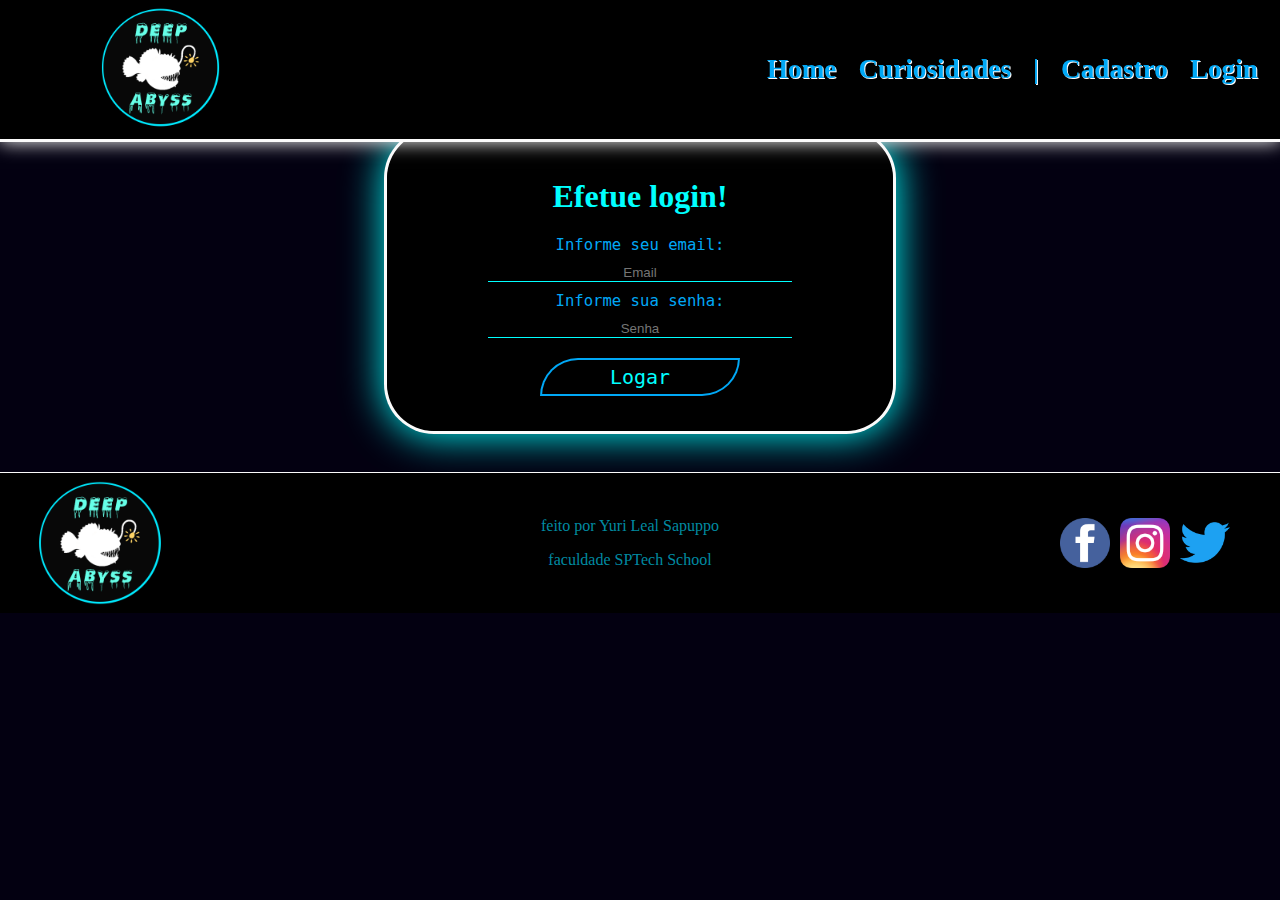
<file: public/login.html>
<!DOCTYPE html>
<html lang="pt">
<head>
    <meta charset="UTF-8">
    <meta http-equiv="X-UA-Compatible" content="IE=edge">
    <meta name="viewport" content="width=device-width, initial-scale=1.0">
    <title>Login</title>
    <link rel="icon" href="../css/img/logo2.png">
    <link rel="stylesheet" href="../css/body.css">
    <link rel="stylesheet" href="../css/cabecalho.css">
    <link rel="stylesheet" href="../css/rodape.css">
    <link rel="stylesheet" href="../css/login.css">
    <link rel="stylesheet" href="../css/root.css">

</head>
<body>

<!-- Início Cabeçalho -->

    <div class="cabecalho">
        <div class="container_cabecalho">
            <a href="index.html"><img src="../css/img/logo.png" alt="Logo do Site" class="logo_cabecalho"></a>
                <ul class="itens_cabecalho">
                    <li> <a href="index.html">Home</a></li>
                    <li> <a href="curiosidades.html">Curiosidades</a></li>
                    <li>|</li>
                    <li> <a href="cadastro.html">Cadastro</a></li>
                    <li> <a href="login.html">Login</a></li>                
                </ul>
        </div>
    </div>

<!-- Fim Cabeçalho -->

<!-- --------------------------------------------------------------------------------------------------------- -->

<!-- Início Login Card -->

    <div class="login_card">
        <div class="container_cardLogin">
            <h1 class="titulo_card">Efetue login!</h1>
            <p class="texto_card">Informe seu email:</p>
            <input type="text" class="ipt_login" placeholder="Email">
            <p class="texto_card">Informe sua senha:</p>
            <input type="text" class="ipt_login" placeholder="Senha">
            <button onclick="logar()" class="btn_logar">Logar</button>
        </div>
    </div>

<!-- Fim Login Card -->

<!-- --------------------------------------------------------------------------------------------------------- -->
    
<!--Inicio rodapé -->

    <div class="rodape">
        <img class="logo_rodape" src="../css/img/logo.png" alt="">
        <div class="texto_rodape_index">
            <p class="texto_rodape">
                feito por Yuri Leal Sapuppo
            </p>
            <p class="texto_rodape">
                faculdade SPTech School
            </p>
        </div>
        <img class="logo_facebook" src="../css/img/logo face.png" alt="">
        <img class="logo_insta" src="../css/img/logo inst.png" alt="">
        <img class="logo_twitter" src="../css/img/logo tt.png" alt="">
    </div>   
</body>
</html>
</file>
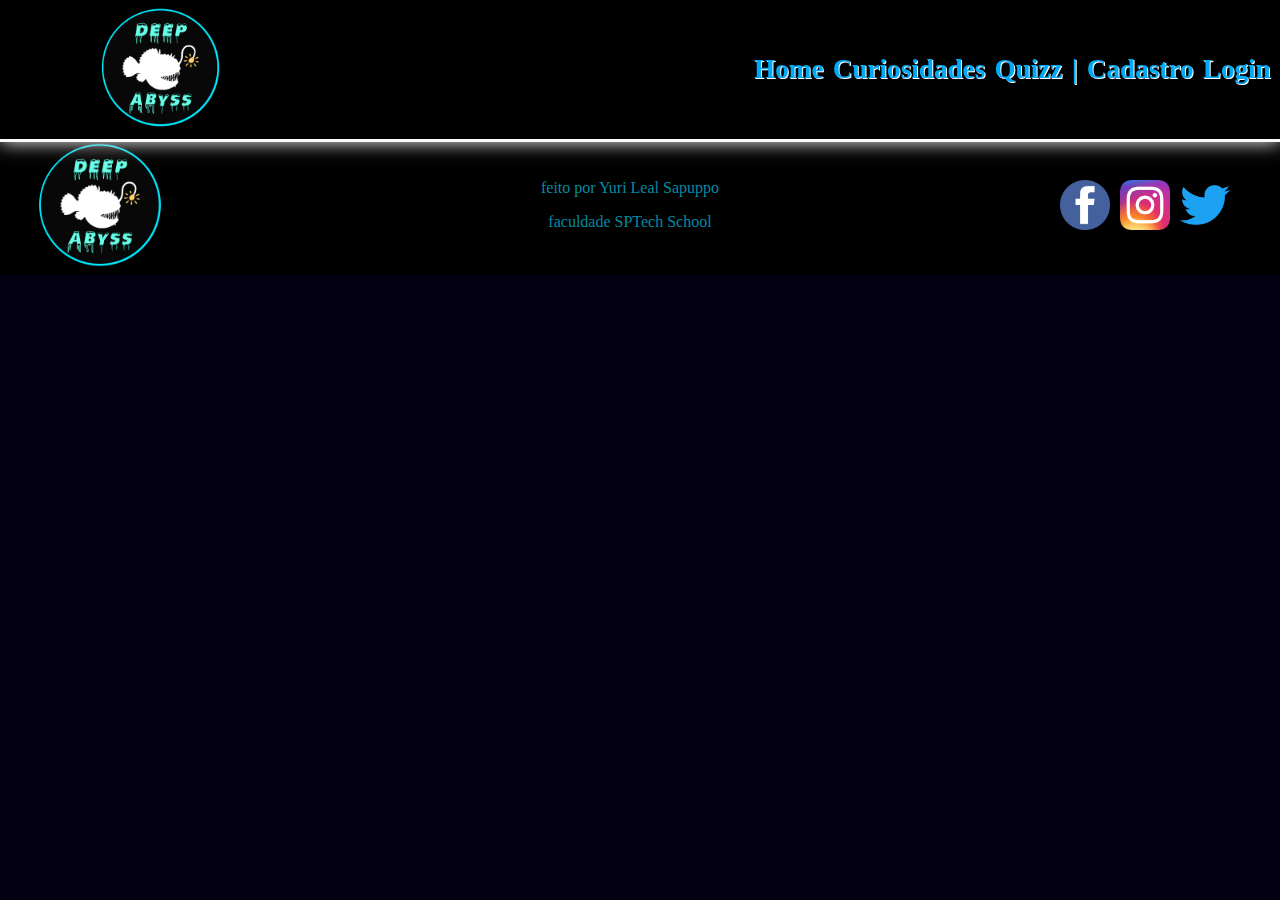
<file: public/quizz.html>
<!DOCTYPE html>
<html lang="pt">
<head>
    <meta charset="UTF-8">
    <meta http-equiv="X-UA-Compatible" content="IE=edge">
    <meta name="viewport" content="width=device-width, initial-scale=1.0">
    <title>Quizz</title>
    <link rel="stylesheet" href="../css/root.css">
    <link rel="icon" href="../css/img/logo2.png">
    <link rel="stylesheet" href="../css/body.css">
    <link rel="stylesheet" href="../css/cabecalho.css">
    <link rel="stylesheet" href="../css/rodape.css">
    <link rel="stylesheet" href="../css/quizz.css">
</head>
<body>
        <!-- Início Cabeçalho -->

        <div class="cabecalho">
            <div class="container_cabecalho">
                <a href="index.html"><img src="../css/img/logo.png" alt="Logo do Site" class="logo_cabecalho"></a>
                    <ul class="itens_cabecalho">
                        <li> <a href="index.html">Home</a></li>
                        <li> <a href="curiosidades.html">Curiosidades</a></li>
                        <li> <a href="quizz.html"> Quizz</a></li>
                        <li>|</li>
                        <li> <a href="cadastro.html">Cadastro</a></li>
                        <li> <a href="login.html">Login</a></li>                
                    </ul>
            </div>
        </div>
    
<!-- Fim Cabeçalho -->

<!-- --------------------------------------------------------------------------------------------------------- -->

<!-- Inicio corpo -->
        <div class="perguntas">
            asdasdsa
        </div>
<!-- --------------------------------------------------------------------------------------------------------- -->

<!--Inicio rodapé -->

    <div class="rodape">
        <img class="logo_rodape" src="../css/img/logo.png" alt="">
            <div class="texto_rodape_index">
                <p class="texto_rodape">
                    feito por Yuri Leal Sapuppo
                </p>
                <p class="texto_rodape">
                    faculdade SPTech School
                </p>
            </div>
        <img class="logo_facebook" src="../css/img/logo face.png" alt="">
        <img class="logo_insta" src="../css/img/logo inst.png" alt="">
        <img class="logo_twitter" src="../css/img/logo tt.png" alt="">
    </div>

</body>
</html>
</file>
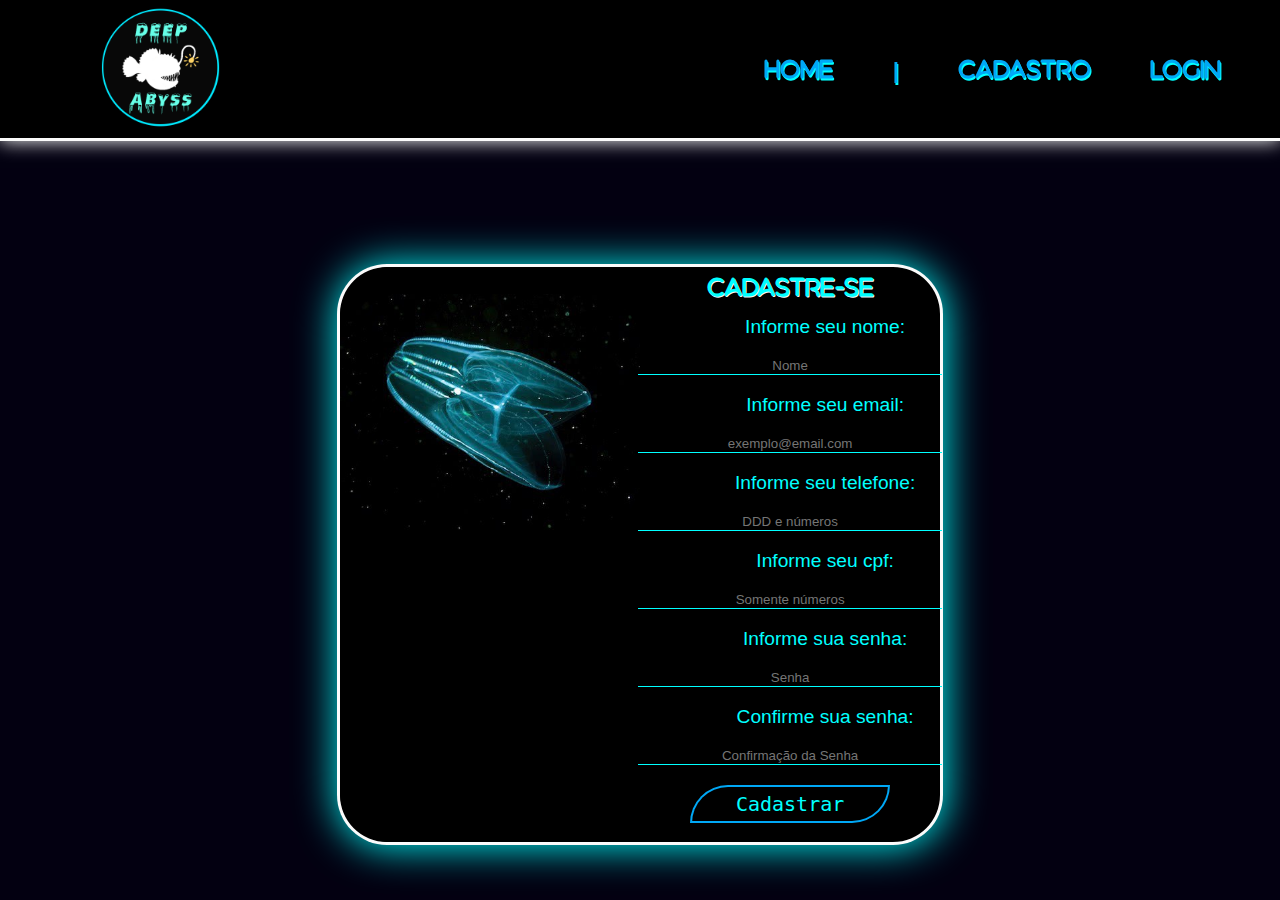
<file: site/public/cadastro.html>
<!DOCTYPE html>
<html lang="pt">
<head>
    <meta charset="UTF-8">
    <meta http-equiv="X-UA-Compatible" content="IE=edge">
    <meta name="viewport" content="width=device-width, initial-scale=1.0">
    <title>Cadastro</title>
    <link rel="icon" href="css/img/logo2.png">
    <link rel="stylesheet" href="css/body.css">
    <link rel="stylesheet" href="css/cabecalho.css">
    <link rel="stylesheet" href="css/rodape.css">
    <link rel="stylesheet" href="css/root.css">
    <link rel="stylesheet" href="css/cadastro.css">
    <link rel="stylesheet" href="css/reset.css">
</head>
<body>

<!-- Início Cabeçalho -->

<div class="cabecalho">
    <div class="container_cabecalho">
        <a href="index.html"><img src="css/img/logo.png" alt="Logo do Site" class="logo_cabecalho"></a>
            <ul class="itens_cabecalho">
                <li> <a href="index.html">Home</a></li>
                <!-- <li> <a href="curiosidades.html">Curiosidades</a></li> -->
                <li>|</li>
                <li> <a href="cadastro.html">Cadastro</a></li>
                <li> <a href="login.html">Login</a></li>                
            </ul>
    </div>
</div>

<!-- Fim Cabeçalho -->

<!-- --------------------------------------------------------------------------------------------------------- -->
    
<!-- Início Cadastro Card -->
    <div class="main">
        <div id="cadastro_card">
            <div class="imagem_card">
                <img src="css/img/img_card_cadastro.jpg" alt="" class="imagem">
            </div>
                <div class="inputs_card">
                    <h1>CADASTRE-SE</h1>
                    <p class="texto_card">Informe seu nome: </p>
                    <input id="ipt_nome" class="ipt_cadastro" type="text" placeholder="Nome">
                    <p class="texto_card">Informe seu email: </p>
                    <input id="ipt_email" class="ipt_cadastro" type="email" placeholder="exemplo@email.com">
                    <p class="texto_card">Informe seu telefone: </p>
                    <input id="ipt_tel" class="ipt_cadastro" type="number" placeholder="DDD e números">
                    <p class="texto_card">Informe seu cpf: </p>
                    <input id="ipt_cpf" class="ipt_cadastro" type="number" placeholder="Somente números" >
                    <p class="texto_card">Informe sua senha: </p>
                    <input id="ipt_senha" class="ipt_cadastro" type="password" placeholder="Senha">
                    <p class="texto_card">Confirme sua senha: </p>
                    <input id="ipt_confirmar" class="ipt_cadastro" type="password" placeholder="Confirmação da Senha">
                    <button onclick="btn_cadastrar()" class="btn_cadastrar">Cadastrar</button>
                    <div id="div_validacao" class="validar"></div>
            </div>
        </div>
    </div>
<!-- Fim Cadastro Card -->

<!-- ------------------------------------------------------------------------------------------------------------>

</body>
</html>

<script>
    function btn_cadastrar() {
        // aguardar();

        //Recupere o valor da nova input pelo nome do id
        // Agora vá para o método fetch logo abaixo
        var nomeVar = ipt_nome.value;
        var emailVar = ipt_email.value;
        var telefoneVar = ipt_tel.value;
        var cpfVar = ipt_cpf.value;
        var senhaVar = ipt_senha.value;
        var confirmacaoSenhaVar = ipt_confirmar.value;

        if (nomeVar.indexOf(1) !== -1 || nomeVar.indexOf(2) !== -1 || nomeVar.indexOf(3) !== -1 || nomeVar.indexOf(4) !== -1 || nomeVar.indexOf(5) !== -1 || nomeVar.indexOf(6) !== -1 || nomeVar.indexOf(7) !== -1  || nomeVar.indexOf(8) !== -1 || nomeVar.indexOf(9) !== -1 || nomeVar.indexOf(0) !== -1) {
        div_validacao.innerHTML = "*Não pode haver números no nome*"
        }
        else if (nomeVar == "") {
            div_validacao.innerHTML = "*Insira um nome*"
            
        }
    
        else if (emailVar.indexOf('@') == -1 || emailVar.indexOf('.com') == -1 && emailVar.indexOf('.COM') == -1) {
            div_validacao.innerHTML = "*Email inválido*"
        }
        
        else if (emailVar == "") {
            div_validacao.innerHTML = "*Insira um email*"
            
        }

        else if (telefoneVar.length > 11 || telefoneVar.length < 10) {
            div_validacao.innerHTML = "*Número de telefone inválido, confira se você colocou DDD*" 
        }
        
        else if (telefoneVar == "") {
            div_validacao.innerHTML = "*Insira um telefone*"
            
        }

        else if (cpfVar.length !== 11 ) {
            div_validacao.innerHTML = "*CPF inválido*" 
        }
        
        else if (cpfVar == "") {
            div_validacao.innerHTML = "*Insira um cpf*"
            
        }

        else if (senhaVar.length < 6 ) {
            div_validacao.innerHTML = "*Insira pelo menos 6 caracteres na senha*" 
        }

        else if (senhaVar.indexOf(0) == -1 && senhaVar.indexOf(1) == -1 && senhaVar.indexOf(2) == -1 && senhaVar.indexOf(3) == -1 && senhaVar.indexOf(4) == -1 && senhaVar.indexOf(5) == -1 && senhaVar.indexOf(6) == -1 && senhaVar.indexOf(7) == -1 && senhaVar.indexOf(8) == -1 && senhaVar.indexOf(9) == -1) {
            div_validacao.innerHTML = "*Insira números na sua senha*" 
        }

        else if (confirmacaoSenhaVar !== senhaVar) {
            div_validacao.innerHTML = "*As senhas não coincidem*"
        }
        else{
            div_validacao.innerHTML = ""
            alert('* Cadastrado com sucesso *')
            setInterval(sumirMensagem, 5000)
        // Enviando o valor da nova input
        fetch("/usuarios/cadastrar", {
            method: "POST",
            headers: {
                "Content-Type": "application/json"
            },
            body: JSON.stringify({
                // crie um atributo que recebe o valor recuperado aqui
                // Agora vá para o arquivo routes/usuario.js
                nomeServer: nomeVar,
                emailServer: emailVar,
                telServer: telefoneVar,
                cpfServer:cpfVar,
                senhaServer: senhaVar
            })
        }).then(function (resposta) {

            console.log("resposta: ", resposta);

            if (resposta.ok) {
                // cardErro.style.display = "block";

                // mensagem_erro.innerHTML = "Cadastro realizado com sucesso! Redirecionando para tela de Login...";

                setTimeout(() => {
                    window.location = "login.html";
                }, "2000")
                
                limparFormulario();
                finalizarAguardar();
            } else {
                throw ("Houve um erro ao tentar realizar o cadastro!");
            }
        }).catch(function (resposta) {
            console.log(`#ERRO: ${resposta}`);
            finalizarAguardar();
        });

        return false;
    }

    function sumirMensagem() {
        cardErro.style.display = "none"
    }

        }


</script>
</file>
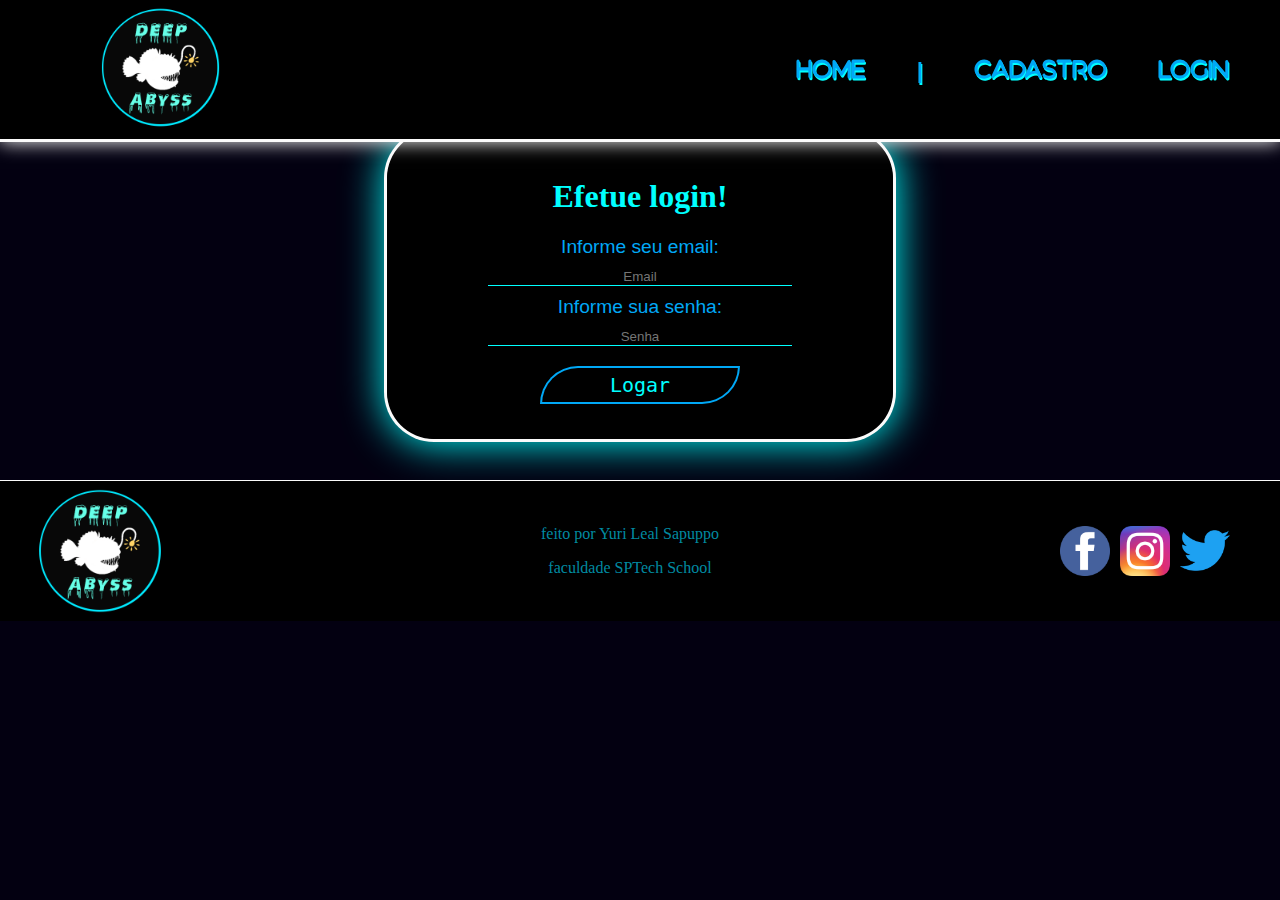
<file: site/public/login.html>
<!DOCTYPE html>
<html lang="pt">
<head>
    <meta charset="UTF-8">
    <meta http-equiv="X-UA-Compatible" content="IE=edge">
    <meta name="viewport" content="width=device-width, initial-scale=1.0">
    <title>Login</title>
    <link rel="icon" href="css/img/logo2.png">
    <link rel="stylesheet" href="css/body.css">
    <link rel="stylesheet" href="css/cabecalho.css">
    <link rel="stylesheet" href="css/rodape.css">
    <link rel="stylesheet" href="css/login.css">
    <link rel="stylesheet" href="css/root.css">
</head>
<body>

<!-- Início Cabeçalho -->

    <div class="cabecalho">
        <div class="container_cabecalho">
            <a href="index.html"><img src="css/img/logo.png" alt="Logo do Site" class="logo_cabecalho"></a>
                <ul class="itens_cabecalho">
                    <li> <a href="index.html">Home</a></li>
                    <!-- <li> <a href="curiosidades.html">Curiosidades</a></li> -->
                    <li>|</li>
                    <li> <a href="cadastro.html">Cadastro</a></li>
                    <li> <a href="login.html">Login</a></li>                
                </ul>
        </div>
    </div>

<!-- Fim Cabeçalho -->

<!-- --------------------------------------------------------------------------------------------------------- -->

<!-- Início Login Card -->

    <div class="login_card">
        <div class="container_cardLogin">
            <h1 class="titulo_card">Efetue login!</h1>
            <p class="texto_card">Informe seu email:</p>
            <input type="text" class="ipt_login" placeholder="Email" id="ipt_email">
            <p class="texto_card">Informe sua senha:</p>
            <input type="password" class="ipt_login" placeholder="Senha" id="ipt_senha">
            <button onclick="logar()" class="btn_logar">Logar</button>
            <div id="validar"></div>
        </div>
    </div>

<!-- Fim Login Card -->

<!-- --------------------------------------------------------------------------------------------------------- -->
    
<!--Inicio rodapé -->

    <div class="rodape">
        <img class="logo_rodape" src="css/img/logo.png" alt="">
        <div class="texto_rodape_index">
            <p class="texto_rodape">
                feito por Yuri Leal Sapuppo
            </p>
            <p class="texto_rodape">
                faculdade SPTech School
            </p>
        </div>
        <img class="logo_facebook" src="css/img/logo face.png" alt="">
        <img class="logo_insta" src="css/img/logo inst.png" alt="">
        <img class="logo_twitter" src="css/img/logo tt.png" alt="">
    </div>   
</body>
</html>

<script>


    function logar() {

        var emailVar = ipt_email.value;
        var senhaVar = ipt_senha.value;

        if (emailVar == "" || senhaVar == "") {
            
        }
        else {
            setInterval(sumirMensagem, 5000)
        }

        console.log("FORM LOGIN: ", emailVar);
        console.log("FORM SENHA: ", senhaVar);

        fetch("/usuarios/autenticar", {
            method: "POST",
            headers: {
                "Content-Type": "application/json"
            },
            body: JSON.stringify({
                emailServer: emailVar,
                senhaServer: senhaVar
            })
        }).then(function (resposta) {
            console.log("ESTOU NO THEN DO entrar()!")

            if (resposta.ok) {
                console.log(resposta);

                resposta.json().then(json => {
                    console.log(json);
                    console.log(JSON.stringify(json));

                    sessionStorage.EMAIL_USUARIO = json.email;
                    sessionStorage.NOME_USUARIO = json.nome;
                    sessionStorage.ID_USUARIO = json.idUsuario;

                    setTimeout(function () {
                        window.location = "curiosidades.html";
                    }, 1000); // apenas para exibir o loading

                });

            } else {

                console.log("Houve um erro ao tentar realizar o login!");
                validar.innerHTML = '*Insira seus dados corretamente*'

                resposta.text().then(texto => {
                    console.error(texto);
                    finalizarAguardar(texto);
                });
            }

        }).catch(function (erro) {
            console.log(erro);
        })

        return false;
    }

    function sumirMensagem() {
        validar.innerHTML = ""
    }

</script>
</file>
<file: css/body.css>
body {
    margin: 0;
    background: var(--fundo);
}

html{
    scroll-behavior: smooth;
}
</file>
<file: css/index.css>
/* COMEÇO BANNER  */

.banner{
    border: 3px solid var(--branco);
    box-shadow: 1px 1px 40px var(--aqua);
    background:var(--fundoCard);
    margin: 15% 10% 0% 10%;
    border-radius: 25px;

}

.container_banner{
    display: flex;
    flex-direction: row;
}

.img_banner{
    height: 72vh;
    width: 50vw;
    border-radius: 25px;

}

.caixa_texto_banner{
    display: flex;
    flex-direction: column;
    padding: 1.3vh;
    align-items: center;
}

.texto_banner{
    color: var(--letra); 
    display: flex;
    flex-direction: row;
    text-align: justify;
    font-size: 190%;
    font-family: var(--fonte);
    font-weight: bold;
    text-indent: 3vw;
}

.titulo_banner{
    color: var(--aqua);
    display: flex;
    flex-direction: row;
    text-align: center;
    font-size: 200%;
    font-family: var(--fonte);
    font-weight: bold;
}

#saiba_mais{
    text-indent: 0;
    text-decoration: underline;
}

.btn_banner{
    background-color: var(--transparent);
    text-align: center;
    color: var(--aqua);
    font-size: 150%;
    font-family: var(--fonte);
    font-weight: bold;
    border: var(--transparent);
}
.btn_banner :hover{
    background: rgb(0, 168, 246);
    padding: 1vh;
    border: var(--transparent);
    border-radius: 2vw;
    color: var(--preto);
}

/* FIM BANNER  */

/* ---------------------------------------------------------------------------------------------------------- */

/* COMEÇO EXPLICAÇÃO */

.explicacao_zonaAbissal{
    box-shadow: 1px 1px 40px var(--aqua);
    border: 3px solid var(--branco);
    margin: 0 10% 10% 10%;
    background:var(--fundoCard);
    padding: 30px;
    border-radius: 25px;
}

.corpo_explicacao{
    color:var(--branco);
    text-align: center;
    padding: 0 50px;
    font-size: 80%;
}

#titulo_explicacao{
    color: var(--aqua);
    font-size: 200%;
}

.imagem_explicacao{
    border-radius: 10px;
    height: 30vw;
}

.texto_banner_explicacao{
    color: var(--letra);
    margin:20px 1px;
    display: flex;
    flex-direction: row;
    text-align: justify;
    font-size: 160%;
    font-family: var(--fonte);
    font-weight: bold;
    text-indent: 70px;
}

.btn_cadastro_explicacao{
    background-color: transparent;
    text-align: center;
    color: var(--aqua);
    font-size: 20px;
    font-family: var(--fonte);
    font-weight: bold;
    border: transparent;
    margin-bottom: 10px;
}
.btn_cadastro_explicacao :hover{
    background: rgb(0, 168, 246);
    padding: 10px;
    border: transparent;
    border-radius: 50px;
    color: black;
}


/* FIM EXPLICAÇÃO */

/* ---------------------------------------------------------------------------------------------------------- */
</file>
<file: css/cabecalho.css>
.cabecalho{
    top:0;
    left: 0;
    position: fixed;
    width: 100%;
}

.container_cabecalho {
    display: flex;
    flex-direction: row;
    border-bottom: 0.4vh solid var(--branco);
    box-shadow: 0 0 2vh var(--branco);
    background: var(--preto);
    align-items: center;
}
.itens_cabecalho{
    display: flex;
    flex-direction: row;
    color: var(--letra);
    width: 50%;
    margin-left: 35vw;
    font-size: 170%;
    list-style: none;
    font-weight: bold;
    font-family: candara;
    text-shadow: 1px 1px 0 var(--branco);
    justify-content: space-evenly;
}
a {
    color: currentColor;
    text-decoration:none;
}
.logo_cabecalho{
    height: 15vh;
    margin-left: 5vw;
}
</file>
<file: css/rodape.css>
.rodape {
    background: var(--preto);
    margin-top: 50px;
    display: flex;
    flex-direction: row;
    color: var(--branco);
    align-items: center;
    width: 100%;
    bottom: 0;
    left: 0;
    border-top: 1px solid var(--branco);
}

.logo_facebook {
    width: 50px;
}

.logo_insta {
    width: 50px;
    margin-left: 10px;
}

.logo_twitter {
    float: right;
    width: 50px;
    margin-left: 10px;
    margin-right: 50px;
}

.logo_rodape{
    width: 200px;
}

.texto_rodape{
    color: var(--textoRodape);
}

.texto_rodape_index{
    width: 100%;
    text-align: center;
}
</file>
<file: css/root.css>
:root {
    --fundo: rgb(3, 0, 17);
    --branco: #fdfdfdfd;
    --preto:rgb(0, 0, 0);
    --letra: rgb(0, 168, 246);
    --aqua: rgb(0, 255, 255);
    --transparent: transparent;
    --fundoCard:rgba(0, 0, 0, 0.356);
    --textoRodape:rgba(0, 221, 255, 0.641);
    --fonte : monospace;
}
</file>
<file: site/public/css/body.css>
body {
    margin: 0;
    background: var(--fundo);
}

html{
    scroll-behavior: smooth;
}
</file>
<file: site/public/css/index.css>
/* COMEÇO BANNER  */

.banner{
    display: flex;
    align-items: center;
    justify-content: center;
    flex-direction: column;
}

.container_banner{
    display: flex;
    flex-direction: row;
    width: 80%;
    border: 1px solid var(--branco);
    box-shadow: 1px 1px 30px var(--aqua);
    background:var(--fundoCard);
    border-radius: 25px;
}

.img_banner{
    height: 70vh;
    border-radius: 25px;

}

.caixa_texto_banner{
    display: flex;
    flex-direction: column;
    align-items: center;
    justify-content: space-evenly;
    padding: 0 20px;
}

#saiba_mais{
    text-indent: 0;
    text-decoration: underline;
    font-size: 1.4rem;
    font-family: var(--fonte-titulo);
}

.btn_banner{
    background-color: var(--transparent);
    text-align: center;
    color: var(--aqua);
    font-size: 1.4rem;
    font-family: var(--fonte-titulo);
    font-weight: bold;
    border: var(--transparent);
    border: 2px solid rgb(0, 168, 246);
    border-radius: 100px 0 100px 0;
    padding: 20px;

}

.btn_banner:hover{
    background-color: var(--azul);
    color: var(--branco);
}

/* FIM BANNER  */

/* ---------------------------------------------------------------------------------------------------------- */

/* COMEÇO EXPLICAÇÃO */

.explicacao{
    box-shadow: 1px 1px 40px var(--aqua);
    border: 1px solid var(--branco);
    background:var(--fundoCard);
    border-radius: 25px;
    width: 80%;
}

.corpo_explicacao{
    color:var(--branco);
    text-align: center;
    padding: 50px;
    font-size: 80%;
}

.imagem_explicacao{
    margin: 30px 0;
}

.btn_cadastro_explicacao{
    background-color: transparent;
    text-align: center;
    color: var(--aqua);
    font-size: 20px;
    font-family: var(--fonte);
    font-weight: bold;
    border: transparent;
    margin-bottom: 10px;
}
.btn_cadastro_explicacao :hover{
    background: rgb(0, 168, 246);
    padding: 10px;
    border: transparent;
    border-radius: 50px;
    color: black;
}


/* FIM EXPLICAÇÃO */

/* ---------------------------------------------------------------------------------------------------------- */
</file>
<file: site/public/css/cabecalho.css>
.cabecalho{
    top:0;
    left: 0;
    position: fixed;
    width: 100%;
}

.container_cabecalho {
    display: flex;
    flex-direction: row;
    border-bottom: 0.4vh solid var(--branco);
    box-shadow: 0 0 2vh var(--branco);
    background: var(--preto);
    align-items: center;
}
.itens_cabecalho{
    display: flex;
    flex-direction: row;
    color: var(--letra);
    width: 50%;
    margin-left: 35vw;
    font-size: 1.4rem;
    list-style: none;
    font-weight: bold;
    font-family: candara;
    text-shadow: 1px 2px 0px var(--aqua);
    justify-content: space-evenly;
    font-family: var(--fonte-titulo);
}
a {
    color: currentColor;
    text-decoration:none;
}
.logo_cabecalho{
    height: 15vh;
    margin-left: 5vw;
}
</file>
<file: site/public/css/rodape.css>
.rodape {
    background: var(--preto);
    margin-top: 50px;
    display: flex;
    flex-direction: row;
    color: var(--branco);
    align-items: center;
    width: 100%;
    bottom: 0;
    left: 0;
    border-top: 1px solid var(--branco);
}

.logo_facebook {
    width: 50px;
}

.logo_insta {
    width: 50px;
    margin-left: 10px;
}

.logo_twitter {
    float: right;
    width: 50px;
    margin-left: 10px;
    margin-right: 50px;
}

.logo_rodape{
    width: 200px;
}

.texto_rodape{
    color: var(--textoRodape);
}

.texto_rodape_index{
    width: 100%;
    text-align: center;
}
</file>
<file: site/public/css/root.css>
@font-face {
    font-family: 'Aquatico';
    src: url('fonts/Aquatico-Regular.otf') format('opentype');
    font-weight: normal;
    font-style: normal;
}



:root {
    --fundo: rgb(3, 0, 17);
    --branco: #fdfdfdfd;
    --preto:rgb(0, 0, 0);
    --letra: rgb(0, 168, 246);
    --aqua: rgb(0, 255, 255);
    --azul:rgb(8, 130, 187);
    --transparent: transparent;
    --fundoCard:rgba(0, 0, 0, 0.356);
    --textoRodape:rgba(0, 221, 255, 0.641);
    --fonte-titulo : 'Aquatico', sans-serif;
    --fonte:"Roboto", sans-serif
}
</file>
<file: css/curiosidades.css>
/* Início banner */

.banner{
    border-radius: 25px;
    margin: 9% 10% 0 10% ;
    width: 80%;
    background-color: rgb(8, 8, 8);
}

.container_banner{
    display: flex;
    flex-direction: column;
    background-image: url(../css/img/banner_curiosidades.gif);
    background-repeat: no-repeat;
    background-position: center;
    background-size: contain;
    width: 100%;
    height: 60vh;
    box-shadow: 1px 1px 40px var(--aqua);
    border: 3px solid var(--branco);
    border-radius: 25px;    
}

.texto_banner{
    color: rgba(0, 255, 170, 0.342);
    text-align: center;
    margin-top: 14%;
    font-size: 80px;
    font-family: 'Times New Roman', Times, serif;
    text-shadow: 1px 1px 40px var(--aqua);
}

/* Fim banner */

/* --------------------------------------------------------------------------------------------------------- */

/* Início card */

.sobre_animais{
    box-shadow: 1px 1px 40px var(--aqua);
    border: 3px solid var(--branco);
    margin: 3% 10% 3% 10%;
    background:var(--preto);
    padding: 30px;
    border-radius: 25px;
}

.corpo_sobre_animais{
    color:var(--branco);
    text-align: center;
    padding: 0 50px;
    font-size: 110%;
}

#titulo_sobre{
    color: var(--aqua);
    font-size: 150%;
}

.imagem_sobre_animais{
    border-radius: 10px;
    height: 30vw;
}

.texto_sobre_animais{
    color: var(--letra);
    margin:20px 1px;
    display: flex;
    flex-direction: row;
    text-align: justify;
    font-size: 120%;
    font-family: var(--fonte);
    font-weight: bold;
    text-indent: 70px;
}

.imagem{
    width: 60%;
}

.legenda{
    color: var(--branco);
    margin:20px 1px;
    display: flex;
    flex-direction: row;
    text-align: center;
    font-size: 100%;
    font-family: var(--fonte);
    font-weight: bold;
    text-indent: 10px;
}

.legenda_img{
    color:var(--branco);
    text-align: center;
    padding: 0 50px;
    font-size: 80%;
}

.div_legenda{
    text-align: center;
}

.btn{
margin: 3% 0;
border-radius:100%;
width: 40%;
font-family: var(--fonte);
font-weight: bold;
font-size: 300%;
padding: 2%;
background-color: var(--preto);
color: var(--branco);
border: 3px solid var(--aqua);
cursor: pointer;
}

.btn:hover{
border-radius:100%;
width: 40%;
font-family: var(--fonte);
font-weight: bold;
font-size: 300%;
padding: 2%;
background-color: var(--branco);
color: var(--preto);
border: 3px solid var(--aqua);
cursor: pointer;
box-shadow: 0 0 10px cyan;
text-shadow: 0 0 10px black;
}
</file>
<file: css/login.css>
.login_card{
    margin: 10% 30% -1% 30%;
    border: 3px solid var(--branco);
    border-radius: 50px;
    background: var(--preto);
    box-shadow: 1px 1px 40px var(--aqua);
}

.ipt_login{
    width: 300px;
    text-align: center;
    background-color: transparent;
    color: var(--branco);
    border: transparent;
    border-bottom: 1px solid aqua;
    margin: 10px 0;
}

.container_cardLogin{
    background-color: var(--preto);
    border-radius: 50px;
    display: flex;
    flex-direction: column;
    align-items: center;
    padding: 5%;
}

.texto_card{
    color:var(--letra);
    font-family: var(--fonte);
    font-size: 120%;
    margin: 0;
}

.titulo_card{
    color: var(--aqua);
    font-weight: bold;
}

.btn_logar{
    color: var(--aqua);
    width: 200px;
    font-size: 20px;
    background-color: transparent;
    border: 2px solid rgb(0, 168, 246);
    border-radius: 100px 0 100px 0;
    margin: 10px;
    font-family: monospace;
    padding: 5px;
}

.btn_logar:hover{
    background: var(--branco);
    color: black;
    border: 2px solid var(--aqua);
    text-shadow: 1px 1px 3px black;
    cursor: pointer;
}
</file>
<file: css/quizz.css>
.perguntas{
margin-top: 5%;
border: 1px solid white;
height: 50%;
color: white;
}
</file>
<file: site/public/css/cadastro.css>
#cadastro_card{
    margin: 8.5% 10% 5% 10%;
    border: 3px solid var(--branco);
    border-radius: 50px;
    display: flex;
    flex-direction: row;
    background: var(--preto);
    box-shadow: 1px 1px 40px var(--aqua);
}

.imagem_card{
    display: flex;
    flex-direction: column;
    /* align-items: center; */
    background: var(--preto);
    border-radius: 50px;
    width: 50%;
}

.imagem{
    width: 100%;
    border-radius: 50px;
    margin-top: 9%;

}

.inputs_card{
    display: flex;
    flex-direction: column;
    align-items: center;
    width: 50%;
}

.ipt_cadastro{
    width: 300px;
    text-align: center;
    background-color: transparent;
    color: var(--branco);
    border: transparent;
    border-bottom: 1px solid var(--aqua);
    margin: 10px 0;
}

.texto_card{
    color: var(--aqua);
    font-family: var(--fonte);
    margin: 0;
}

h1{
    color: var(--letra);
    font-family: monospace;
    padding: 0;
    font-size: 30px;
    text-shadow: 1px 1px 0px var(--branco);
}

.btn_cadastrar{
    color: var(--aqua);
    width: 200px;
    font-size: 20px;
    background-color: transparent;
    border: 2px solid rgb(0, 168, 246);
    border-radius: 100px 0 100px 0;
    margin: 10px;
    font-family: monospace;
    padding: 5px;
}

.btn_cadastrar:hover{
    background: var(--branco);
    color: black;
    border: 2px solid var(--aqua);
    text-shadow: 1px 1px 3px black;
    cursor: pointer;
}

input[type=number]::-webkit-inner-spin-button,
input[type=number]::-webkit-outer-spin-button {
    -webkit-appearance: none;
    margin: 0;
}

.validar{
    color: white;
    margin-bottom: 3%;
}
</file>
<file: site/public/css/login.css>
.login_card{
    margin: 10% 30% -1% 30%;
    border: 3px solid var(--branco);
    border-radius: 50px;
    background: var(--preto);
    box-shadow: 1px 1px 40px var(--aqua);
}

.ipt_login{
    width: 300px;
    text-align: center;
    background-color: transparent;
    color: var(--branco);
    border: transparent;
    border-bottom: 1px solid aqua;
    margin: 10px 0;
}

.container_cardLogin{
    background-color: var(--preto);
    border-radius: 50px;
    display: flex;
    flex-direction: column;
    align-items: center;
    padding: 5%;
}

.texto_card{
    color:var(--letra);
    font-family: var(--fonte);
    font-size: 120%;
    margin: 0;
}

.titulo_card{
    color: var(--aqua);
    font-weight: bold;
}

.btn_logar{
    color: var(--aqua);
    width: 200px;
    font-size: 20px;
    background-color: transparent;
    border: 2px solid rgb(0, 168, 246);
    border-radius: 100px 0 100px 0;
    margin: 10px;
    font-family: monospace;
    padding: 5px;
}

.btn_logar:hover{
    background: var(--branco);
    color: black;
    border: 2px solid var(--aqua);
    text-shadow: 1px 1px 3px black;
    cursor: pointer;
}

#validar{
    color: white;
}
</file>
